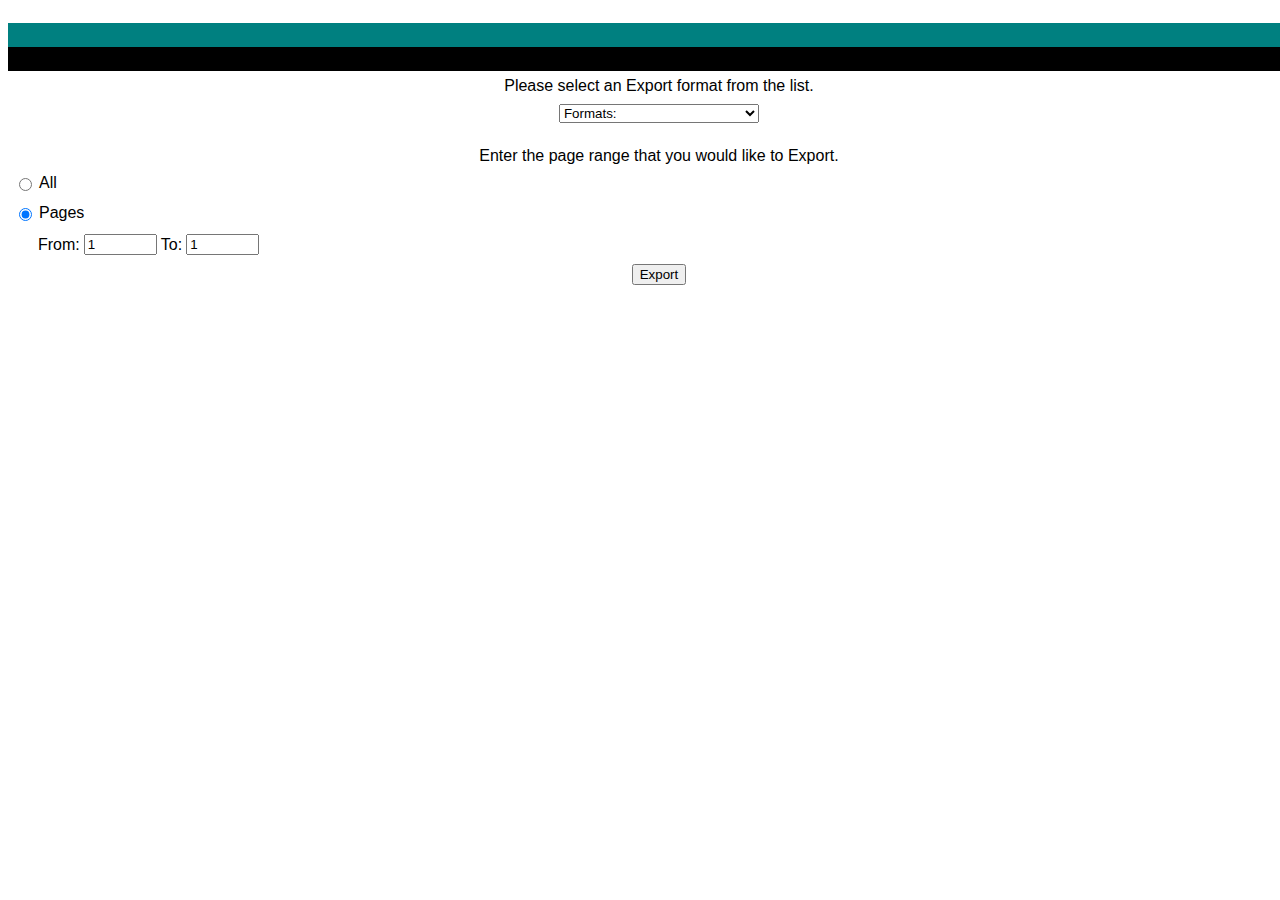
<file: FinalProjectPromise/WebContentPromise/crystalreportviewers/html/crystalexportdialog_en.htm>
<HTML>
<HEAD>
<STYLE>
SPAN.exportMessage {
	FONT-SIZE: 12pt; FONT-FAMILY: Arial, Helvetica, sans-serif
}
SPAN.exportSelect {
	FONT-SIZE: 10pt; FONT-FAMILY: Arial, Helvetica, sans-serif
}
</STYLE>
<SCRIPT language="Javascript">
<!--
function check(obj) {
	return !obj.disabled;
}
function toggleRangeFields(obj) {
	if( obj.id == "radio1")	{
		document.Export.from.disabled = true;
		document.Export.to.disabled = true;
	}
	else {
		document.Export.from.disabled = false;
		document.Export.to.disabled = false;
	}
	return check(obj);
}
function checkDisableRange() {
	if( document.Export.exportformat.selectedIndex == 1 || document.Export.exportformat.selectedIndex == 5 ) {
		if( document.Export.isRange[1].checked ) {
			document.Export.isRange[0].checked = true;
		}
		document.Export.isRange[1].disabled = true;
		document.Export.from.disabled = true;
		document.Export.to.disabled = true;
	}
	else {
		document.Export.isRange[1].disabled = false;
	}
}
function isValidNumber(number) {
	var nonDigit = /\D+/;
	if( nonDigit.test(number) || number == '0' || number == "")	{
		return false;
	}
	return true;
}
function checkValuesAndSubmit() {
	if( document.Export.isRange[1].checked ) {
		if (!isValidNumber(document.Export.from.value) || !isValidNumber(document.Export.to.value) || (parseInt(document.Export.from.value, 10) > parseInt(document.Export.to.value, 10))) {
			alert("The page range value(s) are incorrect.  Please enter a valid page range.");
			return;
		}
	}
	if( document.Export.exportformat.selectedIndex == 0 ) {
		alert("Please select an Export format from the list.");
		return;
	}
	document.Export.action = opener.document.getElementById('crystal_handler_page').value;
	document.Export.submit();
	document.getElementById("submitexport").disabled = true;
}
function init() {
	document.getElementById('reportsource').value = opener.document.getElementById('crystal_print_rptsrc').value;
	document.getElementById('viewstate').value = opener.document.getElementById('crystal_print_vs').value;
}
-->
</SCRIPT>
<TITLE>Export the report</TITLE>
</HEAD>
<BODY bottomMargin=0 topMargin=5 onLoad="init()">
<FORM name="Export" method="POST">
<INPUT type="hidden" name="reportsource" id="reportsource"/>
<INPUT type="hidden" name="viewstate" id="viewstate"/>
<TABLE cellSpacing="0" cellPadding="3" width="103%" align="center" border="0">
<TBODY>
<TR bgColor=#008080><TD>&nbsp;</TD></TR>
<TR bgColor=#000000><TD>&nbsp;</TD></TR>
<TR>
<TD align="middle">
<TABLE width="94%">
<TBODY>
<TD align="middle">
<SPAN class=exportMessage>Please select an Export format from the list.</SPAN><BR>
</TD>
</TBODY>
</TABLE>
</TD>
</TR>
<TR>
<TD class=exportSelect align=middle>
<SELECT class=exportSelect name="exportformat" onchange="checkDisableRange()">
<OPTION selected value="">Formats:</OPTION>
<OPTION value="CrystalReports">Crystal Reports (RPT)</OPTION>
<OPTION value="PDF">Acrobat Format (PDF)</OPTION>
<OPTION value="MSWord">MS Word</OPTION>
<OPTION value="MSExcel">MS Excel 97-2000</OPTION>
<OPTION value="RecordToMSExcel">MS Excel 97-2000 (Data only)</OPTION>
<OPTION value="RTF">Rich Text Format</OPTION>
</SELECT>
</TD>
</TR>
<TR>
<TD align="middle">
<SPAN class=exportMessage><BR>Enter the page range that you would like to Export.</SPAN>
</TD>
</TR>
<TR>
<TD>
<TABLE>
<TR>
<TD><INPUT type="radio" id="radio1" name="isRange" value="all" onclick="return toggleRangeFields(this);"/></TD>
<TD><SPAN class=exportMessage><LABEL for=radio1>All</LABEL></SPAN></TD>
</TR>
</TABLE>
</TD>
</TR>
<TR>
<TD>
<TABLE>
<TR>
<TD><INPUT type="radio" id="radio2" checked name="isRange" value="selection" onclick="return toggleRangeFields(this);"/></TD>
<TD><SPAN class=exportMessage><LABEL for=radio2>Pages</LABEL></SPAN></TD>
</TR>
</TABLE>
</TD>
</TR>
<TR>
<TD>
<TABLE>
<TR>
<TD>&nbsp;&nbsp;&nbsp;&nbsp;&nbsp;</TD>
<TD><SPAN class=exportMessage><LABEL for=from>From:</LABEL></SPAN></TD>
<TD><INPUT type="text" width="20" size="6" maxLength="6" name="from" id="from" value="1"></TD>
<TD><SPAN class=exportMessage><LABEL for=to>To:</LABEL></SPAN></TD>
<TD><INPUT type="text" width="20" size="6" maxLength="6" name="to" id="to" value="1"></TD>
</TR>
</TABLE>
</TD>
</TR>
<TR>
<BR>
<TD align=center colspan=6><INPUT type="button" id="submitexport" width="30" value="Export" onclick="checkValuesAndSubmit();"/></TD>
</TR>
</TBODY>
</TABLE>
</FORM>
</BODY>
</HTML>
</file>
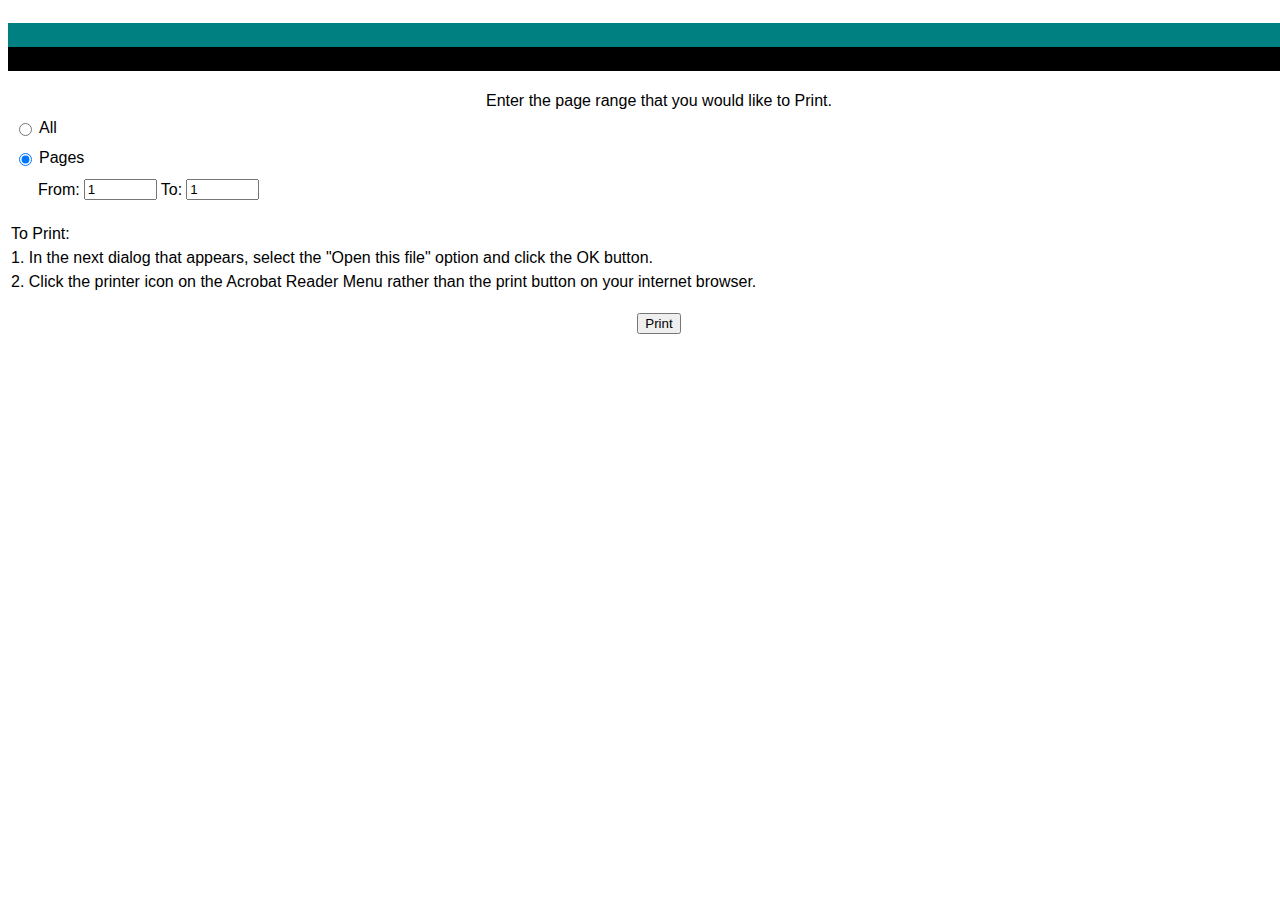
<file: FinalProjectPromise/WebContentPromise/crystalreportviewers/html/crystalprintdialog_en.htm>
<HTML>
<HEAD>
<STYLE>
SPAN.printMessage {
	FONT-SIZE: 12pt; FONT-FAMILY: Arial, Helvetica, sans-serif
}
</STYLE>
<SCRIPT language="Javascript">
<!--
function check(obj) {
	return !obj.disabled;
}
function toggleRangeFields(obj) {
	if( obj.id == "radio1") {
		document.Export.from.disabled = true;
		document.Export.to.disabled = true;
	}
	else {
		document.Export.from.disabled = false;
		document.Export.to.disabled = false;
	}
	return check(obj);
}
function isValidNumber(number) {
	var nonDigit = /\D+/;
	if( nonDigit.test(number) || number == '0' || number == "") {
		return false;
	}
	return true;
}
function checkValuesAndSubmit() {
	if( document.Export.isRange[1].checked ) {
		if (!isValidNumber(document.Export.from.value) || !isValidNumber(document.Export.to.value) || (parseInt(document.Export.from.value, 10) > parseInt(document.Export.to.value, 10))) {
			alert("The page range value(s) are incorrect.  Please enter a valid page range.");
			return;
		}
	}
	document.Export.action = opener.document.getElementById('crystal_handler_page').value;
	document.Export.submit();
	document.getElementById("submitexport").disabled = true;
}
function init() {
	document.getElementById('reportsource').value = opener.document.getElementById('crystal_print_rptsrc').value;
	document.getElementById('viewstate').value = opener.document.getElementById('crystal_print_vs').value;
}
//-->
</SCRIPT>
<TITLE>Print the Report</TITLE>
</HEAD>
<BODY bottomMargin=0 topMargin=5 onLoad="init()">
<FORM name="Export" method="POST">
<INPUT type="hidden" name="reportsource" id="reportsource"/>
<INPUT type="hidden" name="viewstate" id="viewstate"/>
<INPUT type="hidden" name="exportformat" id="exportformat" value="PDF"/>
<TABLE cellSpacing=0 cellPadding=3 width='103%' align=center border=0>
<TBODY>
<TR bgColor=#008080><TD>&nbsp;</TD></TR>
<TR bgColor=#000000><TD>&nbsp;</TD></TR>
<TR>
<TD align=middle>
<SPAN class=printMessage><BR>Enter the page range that you would like to Print.</SPAN>
</TD>
</TR>
<TR>
<TD>
<TABLE>
<TR>
<TD><INPUT type='radio' id='radio1' name='isRange' value='all' onclick="return toggleRangeFields(this);"/></TD>
<TD><SPAN class=printMessage><LABEL for=radio1>All</LABEL></SPAN></TD>
</TR>
</TABLE>
</TD>
</TR>
<TR>
<TD>
<TABLE>
<TR>
<TD><INPUT type='radio' id='radio2' checked name='isRange' value='selection' onclick="return toggleRangeFields(this);"/></TD>
<TD><SPAN class=printMessage><LABEL for=radio2>Pages</LABEL></SPAN></TD>
</TR>
</TABLE>
</TD>
</TR>
<TR>
<TD>
<TABLE>
<TR>
<TD>&nbsp;&nbsp;&nbsp;&nbsp;&nbsp;</TD>
<TD><SPAN class=printMessage><LABEL for=from>From:</LABEL></SPAN></TD>
<TD><INPUT type='text' width='20' size='6' maxLength='6' name='from' value=1></TD>
<TD><SPAN class=printMessage><LABEL for=to>To:</LABEL></SPAN></TD>
<TD><INPUT type='text' width='20' size='6' maxLength='6' name='to' value=1></TD>
</TR>
</TABLE>
</TD>
</TR>
<TR height=40 valign="bottom">
<TD><SPAN class=printMessage>To Print:</SPAN></TD>
</TR>
<TR valign="top">
<TD><SPAN class=printMessage>1.  In the next dialog that appears, select the "Open this file" option and click the OK button.</TD>
</TR>
<TR height=40 valign="top">
<TD><SPAN class=printMessage>2.  Click the printer icon on the Acrobat Reader Menu rather than the print button on your internet browser.</SPAN></TD>
</TR>
<TR>
<BR><TD align=center colspan=6><INPUT type='button' id="submitexport" width='30' value='Print' onclick="checkValuesAndSubmit();"/></TD>
</TR>
</TBODY>
</TABLE>
</FORM>
</BODY>
</HTML>
</file>
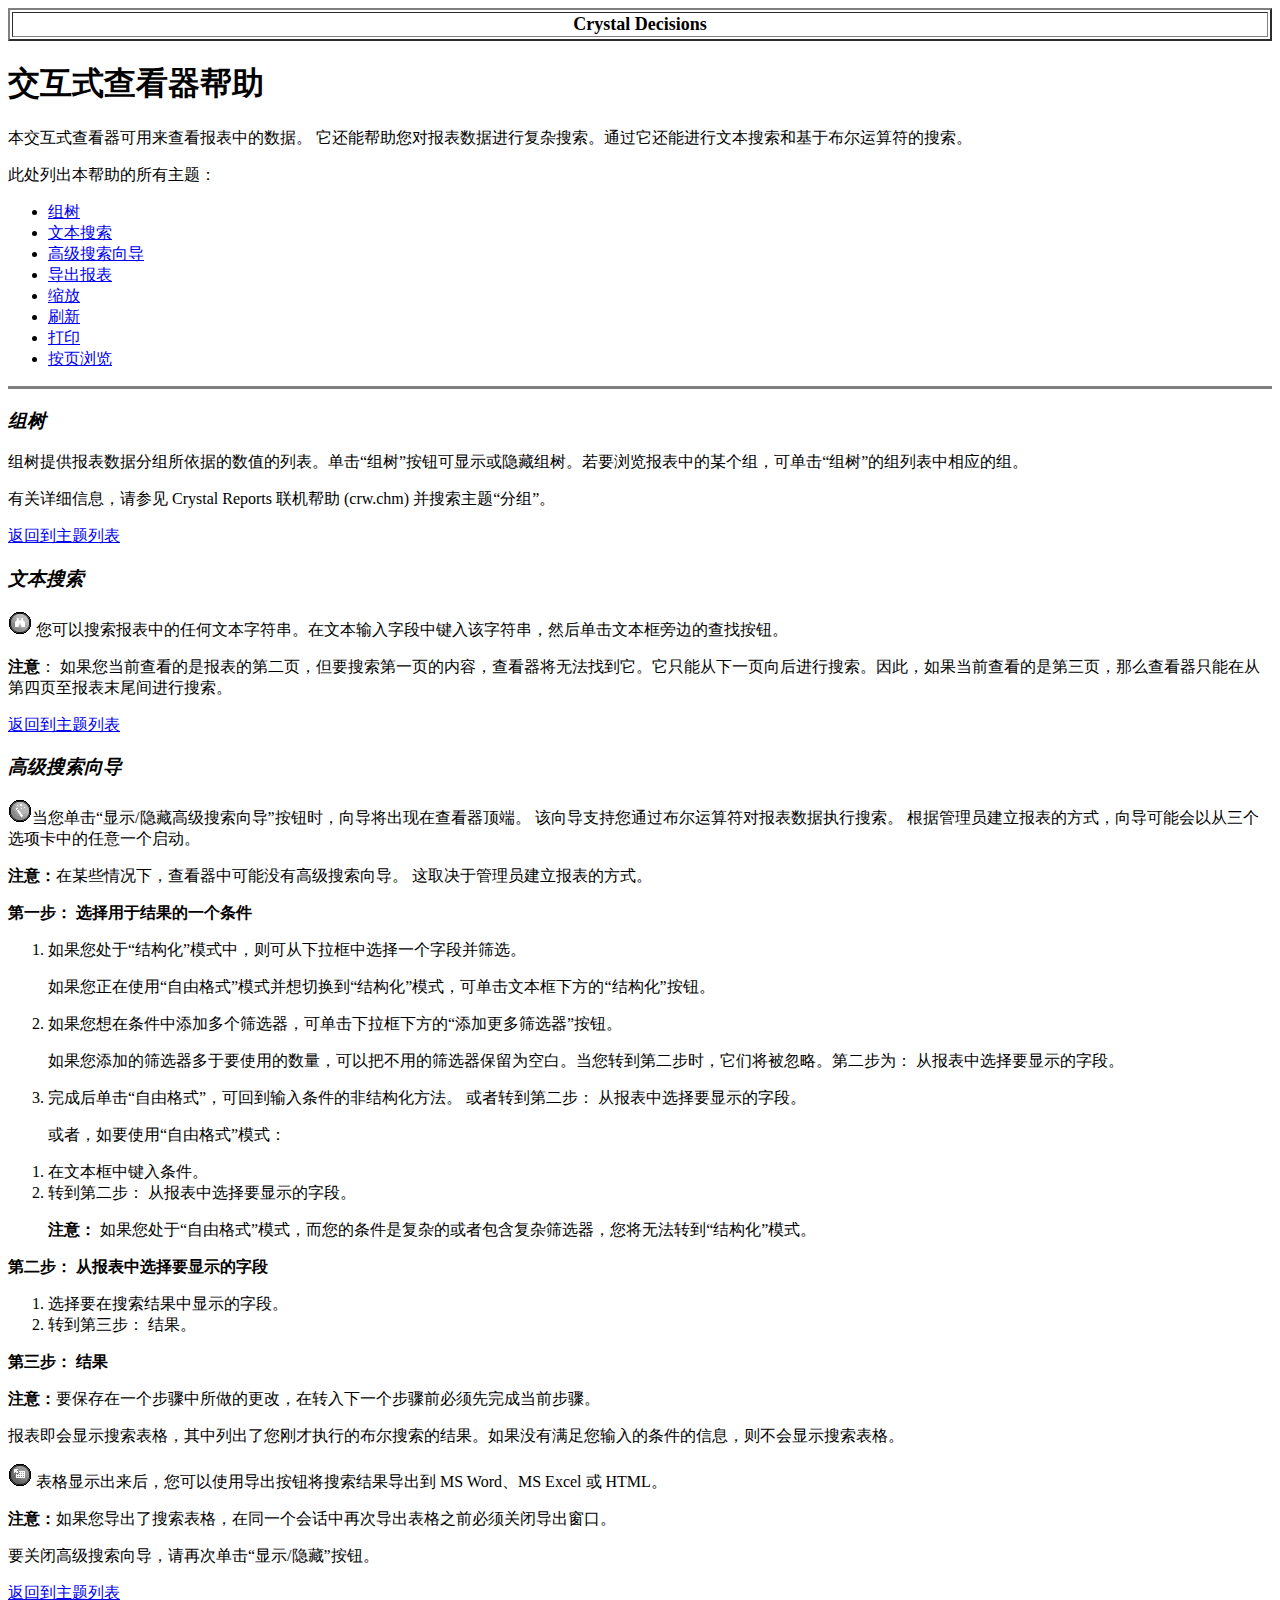
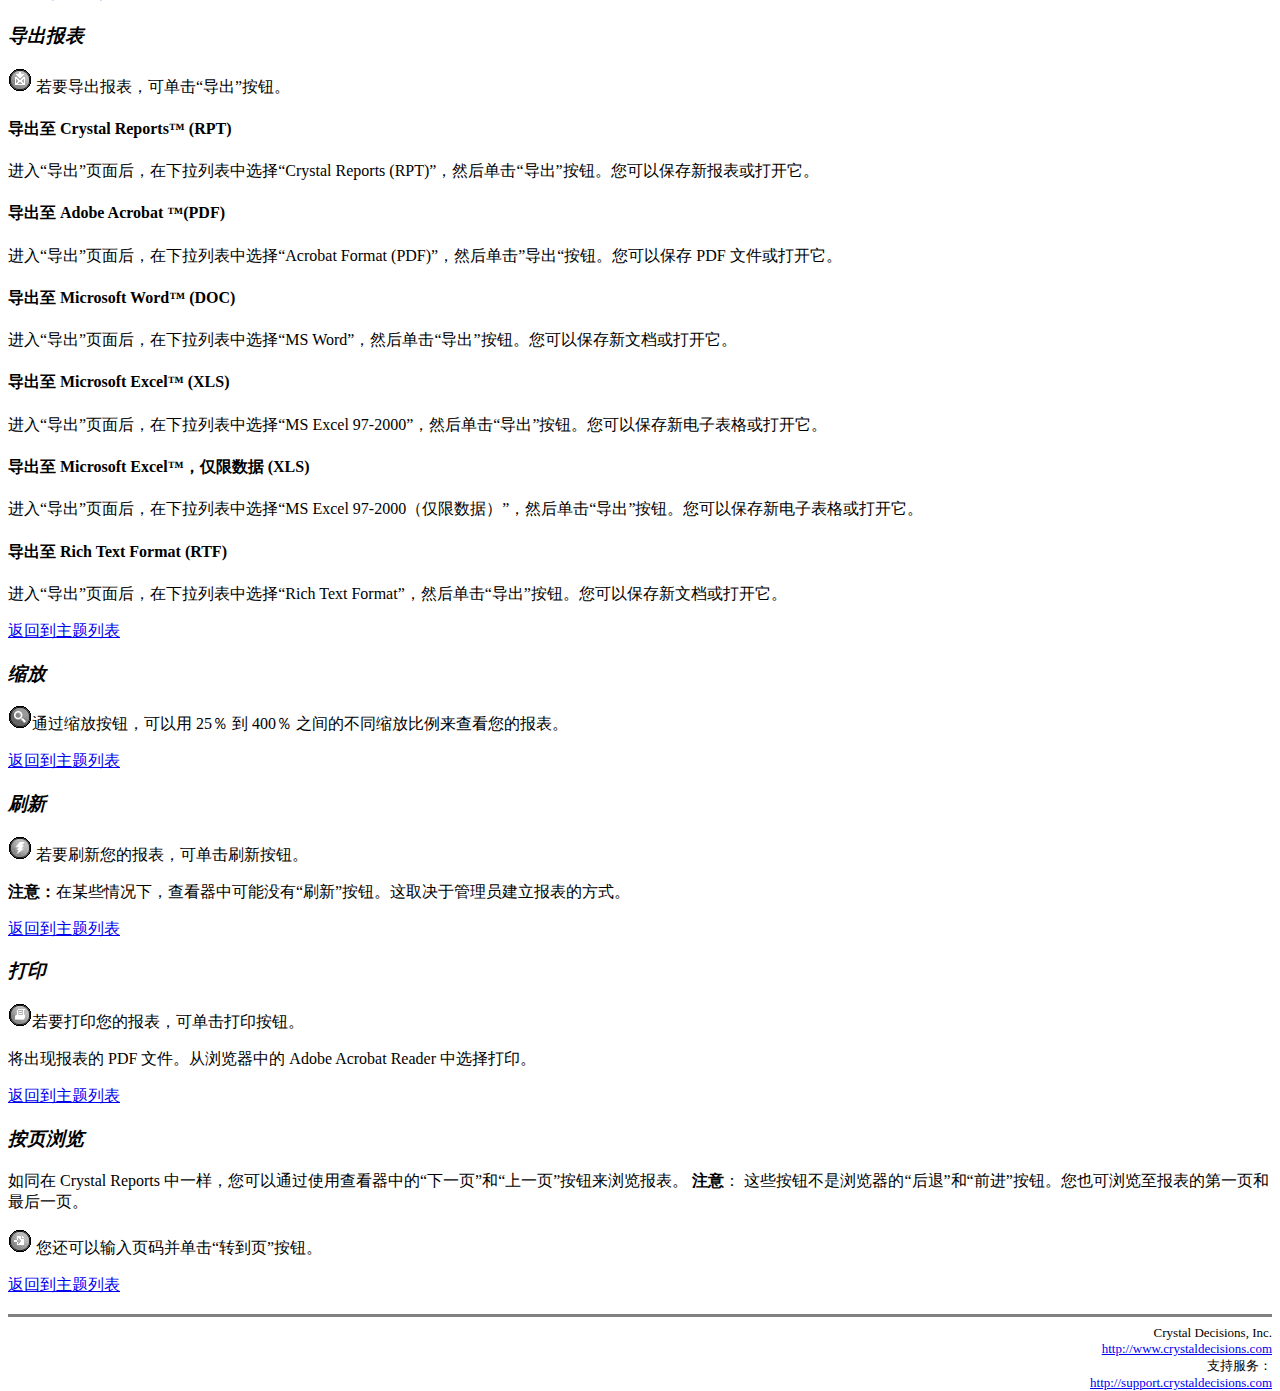
<file: FinalProjectPromise/WebContentPromise/crystalreportviewers/html/InteractiveViewerHelp_chs.htm>
<html>
<head>
<!-- Inserted by TRADOS: --><META HTTP-EQUIV="content-type" CONTENT="text/html; charset=GB2312">


<!--
                 ************************************
                 * Crystal Decisions copyright 2002 *
                 ************************************

-->

<title>����ʽ�鿴������</title>

<A NAME="top"></A>
<TABLE WIDTH = 100% BORDER=2>
<TR>
<TD WIDTH=50% ALIGN=CENTER><B><font size="4">Crystal Decisions</font><BR></TD>
</TR>
</TABLE>


</head>
<body>

<h1>����ʽ�鿴������</h1>

<p>������ʽ�鿴���������鿴�����е����ݡ� �����ܰ������Ա������ݽ��и���������ͨ�������ܽ����ı������ͻ��ڲ����������������</p>

<A NAME="top"></A>
<P>�˴��г����������������⣺</P>
<UL>
<li><A href="#_Group_Tree">����</A>
<li><A href="#_Text_Search">�ı�����</A>
<li><A href="#_Boolean_Search">�߼�������</A>
<li><A href="#_Exporting">��������</A>
<li><A href="#_Zoom">����</A>
<li><A href="#_Refresh">ˢ��</A>
<li><A href="#_Print">��ӡ</A>
<li><A href="#_Navigating_by_page">��ҳ���</A></li></UL>

<P><HR SIZE=3 NOSHADE>

<h3><I><a name="_Group_Tree"></a>����</h3></I>

<p>�����ṩ�������ݷ��������ݵ���ֵ���б�������&ldquo;����&rdquo;��ť����ʾ��������������Ҫ��������е�ĳ���飬�ɵ���&ldquo;����&rdquo;�����б�����Ӧ���顣</p>

<p>�й���ϸ��Ϣ����μ� Crystal Reports �������� (crw.chm) ����������&ldquo;����&rdquo;��</p>

<p><p><A href="#top">���ص������б�</A></p>

<h3><I><a name="_Text_Search"></a>�ı�����</h3></I>

<p><IMG src="../images/toolbar/msearchover.gif"> ���������������е��κ��ı��ַ��������ı������ֶ��м�����ַ�����Ȼ�󵥻��ı����ԱߵĲ��Ұ�ť��</p>

<p><b>ע��</b>�� �������ǰ�鿴���Ǳ����ĵڶ�ҳ����Ҫ������һҳ�����ݣ��鿴�����޷��ҵ�������ֻ�ܴ���һҳ��������������ˣ������ǰ�鿴���ǵ���ҳ����ô�鿴��ֻ���ڴӵ���ҳ������ĩβ�����������</p>

<p><A href="#top">���ص������б�</A>

<h3><I><a name="_Boolean_Search"></a>�߼�������</h3></I>
<P><IMG src="../images/toolbar/mwizardnextover.gif">��������&ldquo;��ʾ/���ظ߼�������&rdquo;��ťʱ���򵼽������ڲ鿴�����ˡ� ����֧����ͨ������������Ա�������ִ�������� ���ݹ���Ա���������ķ�ʽ���򵼿��ܻ��Դ�����ѡ��е�����һ��������</P>

<P><B>ע�⣺</B>��ĳЩ����£��鿴���п���û�и߼������򵼡� ��ȡ���ڹ���Ա���������ķ�ʽ��</P>

<P><B>��һ���� ѡ�����ڽ����һ������</B></P>
<OL>
<LI>���������&ldquo;�ṹ��&rdquo;ģʽ�У���ɴ���������ѡ��һ���ֶβ�ɸѡ��
<p>���������ʹ��&ldquo;���ɸ�ʽ&rdquo;ģʽ�����л���&ldquo;�ṹ��&rdquo;ģʽ���ɵ����ı����·���&ldquo;�ṹ��&rdquo;��ť��</p> 
<LI>������������������Ӷ��ɸѡ�����ɵ����������·���&ldquo;���Ӹ���ɸѡ��&rdquo;��ť��
<p>��������ӵ�ɸѡ������Ҫʹ�õ����������԰Ѳ��õ�ɸѡ������Ϊ�հס�����ת���ڶ���ʱ�����ǽ������ԡ��ڶ���Ϊ�� �ӱ�����ѡ��Ҫ��ʾ���ֶΡ�<p> 
<LI>��ɺ󵥻�&ldquo;���ɸ�ʽ&rdquo;���ɻص����������ķǽṹ�������� ����ת���ڶ����� �ӱ�����ѡ��Ҫ��ʾ���ֶΡ�
<P>���ߣ���Ҫʹ��&ldquo;���ɸ�ʽ&rdquo;ģʽ��</P></LI>
</OL>
<OL>
<LI>���ı����м��������� 
<LI>ת���ڶ����� �ӱ�����ѡ��Ҫ��ʾ���ֶΡ�  
<P><B>ע�⣺</B> ���������&ldquo;���ɸ�ʽ&rdquo;ģʽ�������������Ǹ��ӵĻ��߰�������ɸѡ���������޷�ת��&ldquo;�ṹ��&rdquo;ģʽ��</P>
</LI>
</OL>

<P><b>�ڶ����� �ӱ�����ѡ��Ҫ��ʾ���ֶ�</b></P>
<OL>
<LI>ѡ��Ҫ�������������ʾ���ֶΡ� 
<LI>ת���������� �����</LI>
</OL>

<P><B>�������� ���</b></P>
<P><B>ע�⣺</B>Ҫ������һ�������������ĸ��ģ���ת����һ������ǰ��������ɵ�ǰ���衣</P>
<P>����������ʾ�������������г������ղ�ִ�еĲ��������Ľ�������û���������������������Ϣ���򲻻���ʾ��������</P>
<P><IMG alt="" src="../images\toolbar\mexporttable.gif"> ������ʾ������������ʹ�õ�����ť��������������� MS Word��MS Excel �� HTML��</P>
<P><B>ע�⣺</B>���������������������ͬһ���Ự���ٴε�������֮ǰ����رյ������ڡ�</P>
<P>Ҫ�رո߼������򵼣����ٴε���&ldquo;��ʾ/����&rdquo;��ť��</P>

<P><A href="#top">���ص������б�</A> </P>

<h3><I><a name="_Exporting"></a>��������</h3></I>

<p><IMG src="../images/toolbar/mexportover.gif"> ��Ҫ�����������ɵ���&ldquo;����&rdquo;��ť��</p>

<h4>������ <SPAN style="FONT-SIZE: 12pt; FONT-FAMILY: 'Times New Roman'; mso-fareast-font-family: 'Times New Roman'; mso-ansi-language: EN-US; mso-fareast-language: EN-US; mso-bidi-language: AR-SA">Crystal Reports&#153; (RPT)</h4>

<p>����&ldquo;����&rdquo;ҳ����������б���ѡ��&ldquo;Crystal Reports (RPT)&rdquo;��Ȼ�󵥻�&ldquo;����&rdquo;��ť�������Ա����±����������</p>

<h4>������ Adobe Acrobat<SPAN style="FONT-SIZE: 12pt; FONT-FAMILY: 'Times New Roman'; mso-fareast-font-family: 'Times New Roman'; mso-ansi-language: EN-US; mso-fareast-language: EN-US; mso-bidi-language: AR-SA"> &#153;(PDF)</h4>

<p>����&ldquo;����&rdquo;ҳ����������б���ѡ��&ldquo;Acrobat Format (PDF)&rdquo;��Ȼ�󵥻�&rdquo;����&ldquo;��ť�������Ա��� PDF �ļ��������</p>

<h4>������ Microsoft Word<SPAN style="FONT-SIZE: 12pt; FONT-FAMILY: 'Times New Roman'; mso-fareast-font-family: 'Times New Roman'; mso-ansi-language: EN-US; mso-fareast-language: EN-US; mso-bidi-language: AR-SA">&#153; (DOC)</h4>

<p>����&ldquo;����&rdquo;ҳ����������б���ѡ��&ldquo;MS Word&rdquo;��Ȼ�󵥻�&ldquo;����&rdquo;��ť�������Ա������ĵ��������</p>

<h4>������ Microsoft Excel<SPAN style="FONT-SIZE: 12pt; FONT-FAMILY: 'Times New Roman'; mso-fareast-font-family: 'Times New Roman'; mso-ansi-language: EN-US; mso-fareast-language: EN-US; mso-bidi-language: AR-SA">&#153; (XLS)</h4>

<p>����&ldquo;����&rdquo;ҳ����������б���ѡ��&ldquo;MS Excel 97-2000&rdquo;��Ȼ�󵥻�&ldquo;����&rdquo;��ť�������Ա����µ��ӱ���������</p>

<h4>������ Microsoft Excel<SPAN style="FONT-SIZE: 12pt; FONT-FAMILY: 'Times New Roman'; mso-fareast-font-family: 'Times New Roman'; mso-ansi-language: EN-US; mso-fareast-language: EN-US; mso-bidi-language: AR-SA">&#153;���������� (XLS)</h4>

<p>����&ldquo;����&rdquo;ҳ����������б���ѡ��&ldquo;MS Excel 97-2000���������ݣ�&rdquo;��Ȼ�󵥻�&ldquo;����&rdquo;��ť�������Ա����µ��ӱ���������</p>

<h4>������ Rich Text Format (RTF)</h4>

<p>����&ldquo;����&rdquo;ҳ����������б���ѡ��&ldquo;Rich Text Format&rdquo;��Ȼ�󵥻�&ldquo;����&rdquo;��ť�������Ա������ĵ��������</p>

<p><A href="#top">���ص������б�</A>

<h3><I><a name="_Zoom"></a>����</h3></I>

<p><IMG src="../images/toolbar/mzoom.gif">ͨ�����Ű�ť�������� 25�� �� 400�� ֮��Ĳ�ͬ���ű������鿴���ı�����</p>

<p><A href="#top">���ص������б�</A>

<h3><I><a name="_Refresh"></a>ˢ��</h3></I>

<p><IMG src="../images/toolbar/mrefreshover.gif"> ��Ҫˢ�����ı������ɵ���ˢ�°�ť��</p>
<P><B>ע�⣺</B>��ĳЩ����£��鿴���п���û��&ldquo;ˢ��&rdquo;��ť����ȡ���ڹ���Ա���������ķ�ʽ��</P>

<p><A href="#top">���ص������б�</A>

<h3><I><a name="_Print"></a>��ӡ</h3></I>

<p><IMG src="../images/toolbar/mprintover.gif">��Ҫ��ӡ���ı������ɵ�����ӡ��ť��</p>

<p>�����ֱ����� PDF �ļ�����������е� Adobe Acrobat Reader ��ѡ���ӡ��</p>

<p><A href="#top">���ص������б�</A>

<h3><I><a name="_Navigating_by_page"></a>��ҳ���</h3></I>

<p>��ͬ�� Crystal Reports ��һ����������ͨ��ʹ�ò鿴���е�&ldquo;��һҳ&rdquo;��&ldquo;��һҳ&rdquo;��ť����������� <B>ע��</B>�� ��Щ��ť�����������&ldquo;����&rdquo;��&ldquo;ǰ��&rdquo;��ť����Ҳ������������ĵ�һҳ�����һҳ��</p>

<p><IMG src="../images/toolbar/mgotopageover.gif"> ������������ҳ�벢����&ldquo;ת��ҳ&rdquo;��ť��</p>

<p><A href="#top">���ص������б�</A>

<h3><I><a name="_Search_Results_Table"></a>  </h3></I>

<p><HR SIZE=3 NOSHADE>

<table align="right" border="0" cellspacing="0" cellpadding="0">
  <tr>
    <td align="right"><font size="2">Crystal Decisions, Inc.<br> <a href="http://www.crystaldecisions.com" target="_blank">http://www.crystaldecisions.com</a><br> ֧�ַ���<br> <a href="http://www.crystaldecisions.com/ipl/default.asp?destination=support" target="_blank">http://support.crystaldecisions.com </a><br></font></td>
  </tr>
</table>
<P></P>

</body>
</html>
</file>
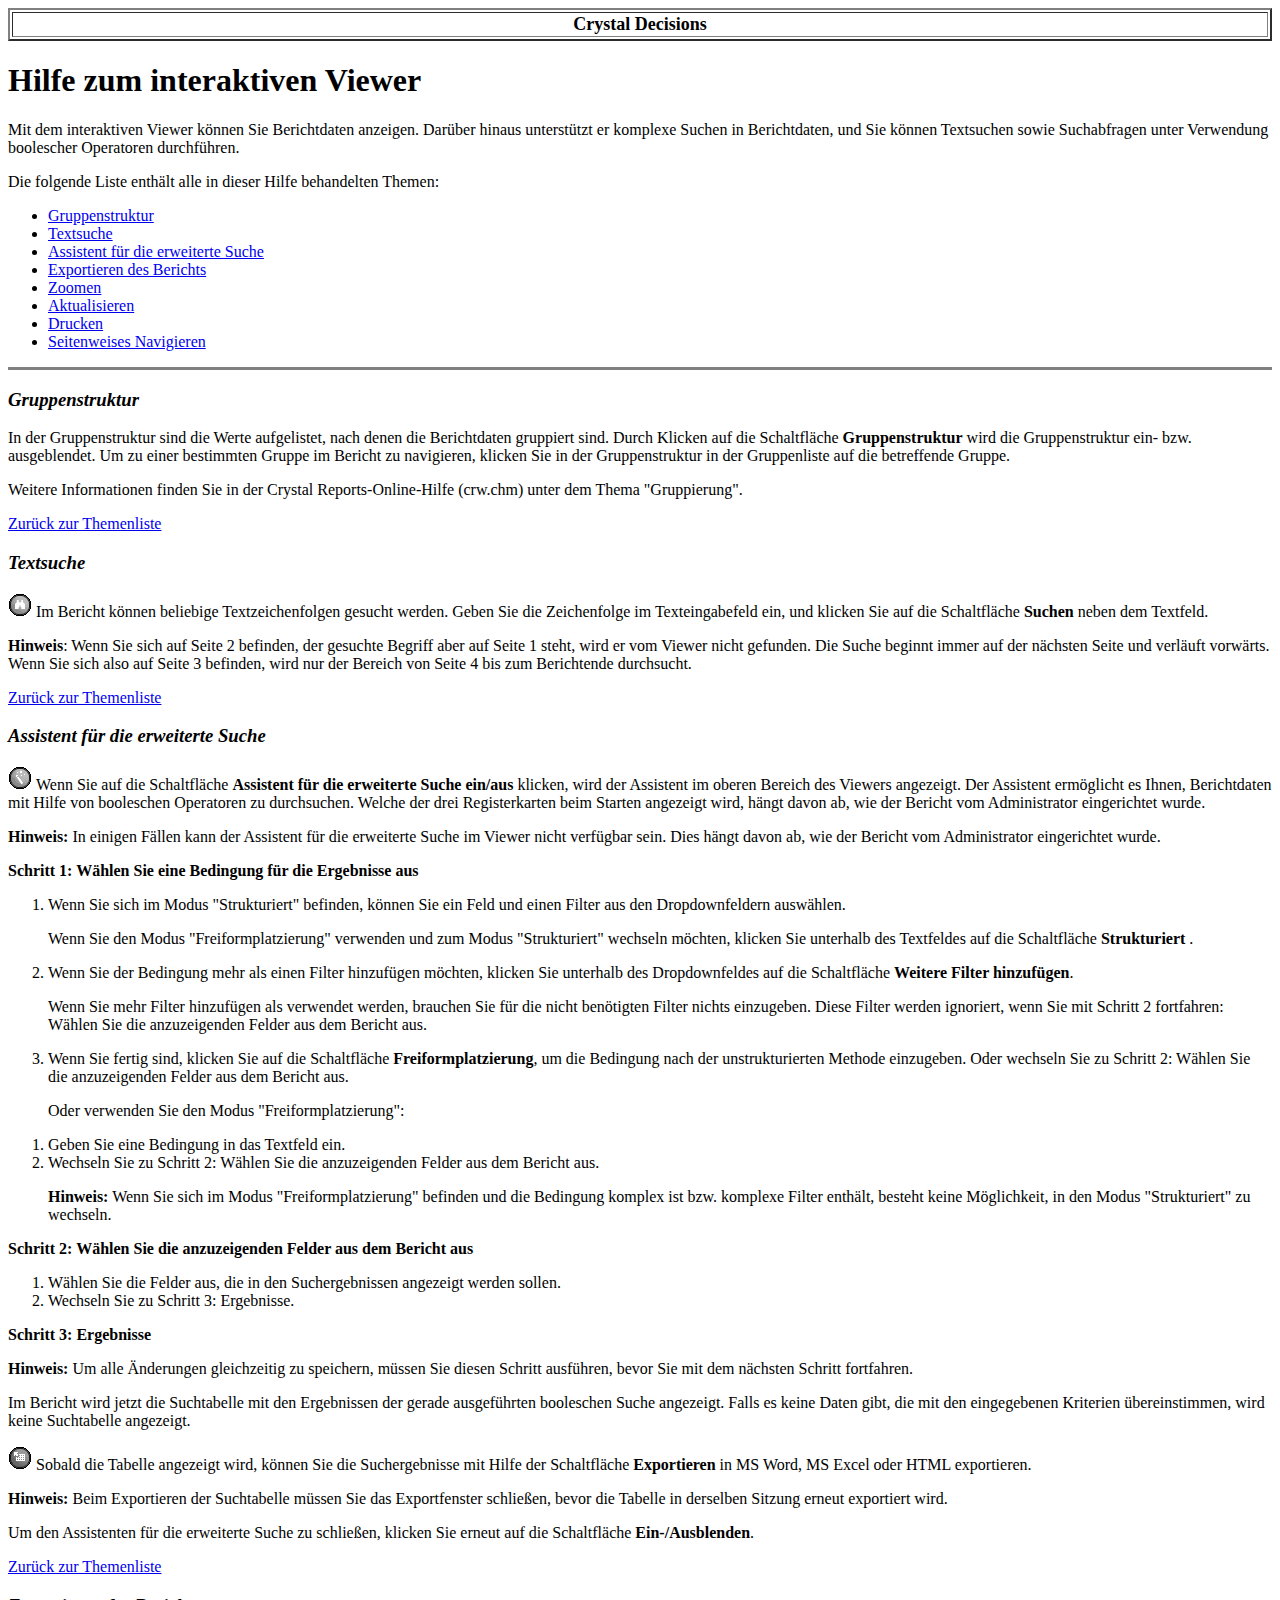
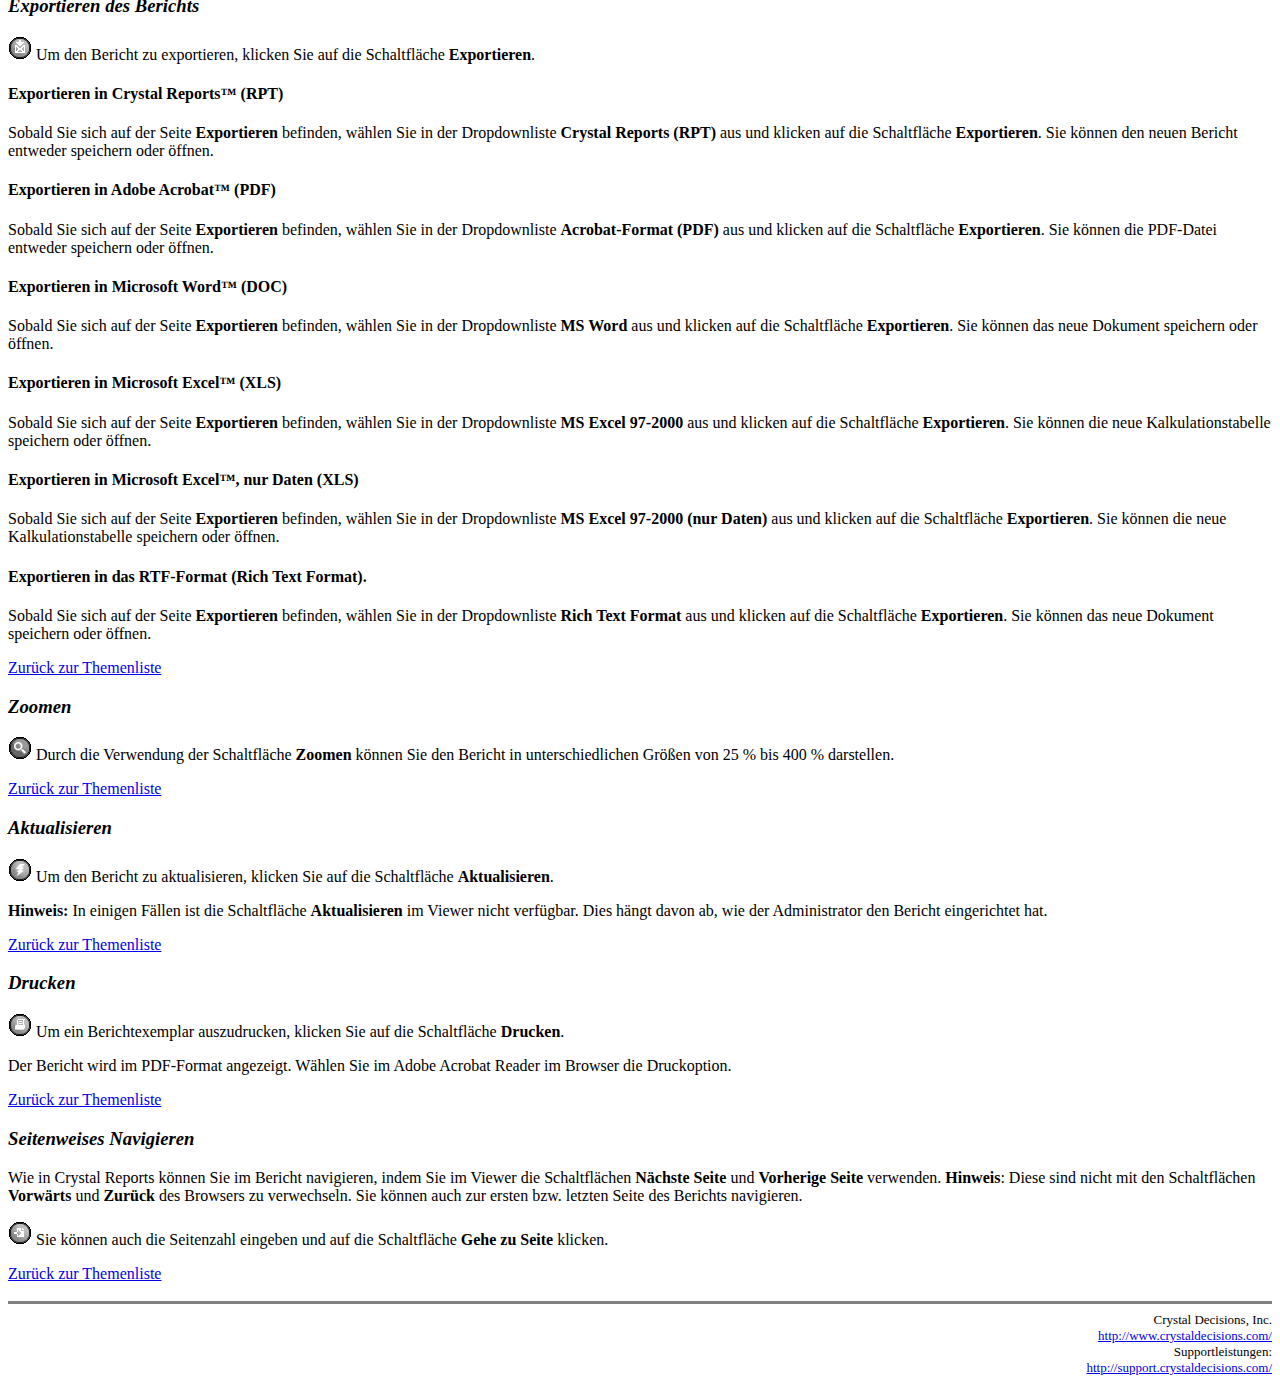
<file: FinalProjectPromise/WebContentPromise/crystalreportviewers/html/InteractiveViewerHelp_de.htm>
<html>
<head>
<!-- Inserted by TRADOS: --><META HTTP-EQUIV="content-type" CONTENT="text/html; charset=windows-1252">


<!--
                 ************************************
                 * Crystal Decisions copyright 2002 *
                 ************************************

-->

<title>Hilfe zum interaktiven Viewer</title>

<A NAME="top"></A>
<TABLE WIDTH = 100% BORDER=2>
<TR>
<TD WIDTH=50% ALIGN=CENTER><B><font size="4">Crystal Decisions</font><BR></TD>
</TR>
</TABLE>


</head>
<body>

<h1>Hilfe zum interaktiven Viewer</h1>

<p>Mit dem interaktiven Viewer k&ouml;nnen Sie Berichtdaten anzeigen. Dar&uuml;ber hinaus unterst&uuml;tzt er komplexe Suchen in Berichtdaten, und Sie k&ouml;nnen Textsuchen sowie Suchabfragen unter Verwendung boolescher Operatoren durchf&uuml;hren.</p>

<A NAME="top"></A>
<P>Die folgende Liste enth&auml;lt alle in dieser Hilfe behandelten Themen:</P>
<UL>
<li><A href="#_Group_Tree">Gruppenstruktur</A>
<li><A href="#_Text_Search">Textsuche</A>
<li><A href="#_Boolean_Search">Assistent f&uuml;r die erweiterte Suche</A>
<li><A href="#_Exporting">Exportieren des Berichts</A>
<li><A href="#_Zoom">Zoomen</A>
<li><A href="#_Refresh">Aktualisieren</A>
<li><A href="#_Print">Drucken</A>
<li><A href="#_Navigating_by_page">Seitenweises Navigieren</A></li></UL>

<P><HR SIZE=3 NOSHADE>

<h3><I><a name="_Group_Tree"></a>Gruppenstruktur</h3></I>

<p>In der Gruppenstruktur sind die Werte aufgelistet, nach denen die Berichtdaten gruppiert sind. Durch Klicken auf die Schaltfl&auml;che <b>Gruppenstruktur</b> wird die Gruppenstruktur ein- bzw. ausgeblendet. Um zu einer bestimmten Gruppe im Bericht zu navigieren, klicken Sie in der Gruppenstruktur in der Gruppenliste auf die betreffende Gruppe.</p>

<p>Weitere Informationen finden Sie in der Crystal Reports-Online-Hilfe (crw.chm) unter dem Thema &quot;Gruppierung&quot;.</p>

<p><p><A href="#top">Zur&uuml;ck zur Themenliste</A></p>

<h3><I><a name="_Text_Search"></a>Textsuche</h3></I>

<p><IMG src="../images/toolbar/msearchover.gif"> Im Bericht k&ouml;nnen beliebige Textzeichenfolgen gesucht werden. Geben Sie die Zeichenfolge im Texteingabefeld ein, und klicken Sie auf die Schaltfl&auml;che <b>Suchen</b> neben dem Textfeld.</p>

<p><b>Hinweis</b>: Wenn Sie sich auf Seite 2 befinden, der gesuchte Begriff aber auf Seite 1 steht, wird er vom Viewer nicht gefunden. Die Suche beginnt immer auf der n&auml;chsten Seite und verl&auml;uft vorw&auml;rts. Wenn Sie sich also auf Seite 3 befinden, wird nur der Bereich von Seite 4 bis zum Berichtende durchsucht.</p>

<p><A href="#top">Zur&uuml;ck zur Themenliste</A>

<h3><I><a name="_Boolean_Search"></a>Assistent f&uuml;r die erweiterte Suche</h3></I>
<P><IMG src="../images/toolbar/mwizardnextover.gif">&nbsp;Wenn Sie auf die Schaltfl&auml;che <b>Assistent f&uuml;r die erweiterte Suche ein/aus</b> klicken, wird der Assistent im oberen Bereich des Viewers angezeigt. Der Assistent erm&ouml;glicht es Ihnen, Berichtdaten mit Hilfe von booleschen Operatoren zu durchsuchen. Welche der drei Registerkarten beim Starten angezeigt wird, h&auml;ngt davon ab, wie der Bericht vom Administrator eingerichtet wurde.</P>

<P><B>Hinweis:</B> In einigen F&auml;llen kann der Assistent f&uuml;r die erweiterte Suche im Viewer nicht verf&uuml;gbar sein. Dies h&auml;ngt davon ab, wie der Bericht vom Administrator eingerichtet wurde.</P>

<P><B>Schritt 1: W&auml;hlen Sie eine Bedingung f&uuml;r die Ergebnisse aus</B></P>
<OL>
<LI>Wenn Sie sich im Modus &quot;Strukturiert&quot; befinden, k&ouml;nnen Sie ein Feld und einen Filter aus den Dropdownfeldern ausw&auml;hlen.
<p>Wenn Sie den Modus &quot;Freiformplatzierung&quot; verwenden und zum Modus &quot;Strukturiert&quot; wechseln m&ouml;chten, klicken Sie unterhalb des Textfeldes auf die Schaltfl&auml;che <b>Strukturiert</b> .</p> 
<LI>Wenn Sie der Bedingung mehr als einen Filter hinzuf&uuml;gen m&ouml;chten, klicken Sie unterhalb des Dropdownfeldes auf die Schaltfl&auml;che <b>Weitere Filter hinzuf&uuml;gen</b>.
<p>Wenn Sie mehr Filter hinzuf&uuml;gen als verwendet werden, brauchen Sie f&uuml;r die nicht ben&ouml;tigten Filter nichts einzugeben. Diese Filter werden ignoriert, wenn Sie mit Schritt 2 fortfahren: W&auml;hlen Sie die anzuzeigenden Felder aus dem Bericht aus.<p> 
<LI>Wenn Sie fertig sind, klicken Sie auf die Schaltfl&auml;che <b>Freiformplatzierung</b>, um die Bedingung nach der unstrukturierten Methode einzugeben. Oder wechseln Sie zu Schritt 2: W&auml;hlen Sie die anzuzeigenden Felder aus dem Bericht aus.
<P>Oder verwenden Sie den Modus &quot;Freiformplatzierung&quot;:</P></LI>
</OL>
<OL>
<LI>Geben Sie eine Bedingung in das Textfeld ein. 
<LI>Wechseln Sie zu Schritt 2: W&auml;hlen Sie die anzuzeigenden Felder aus dem Bericht aus.  
<P><B>Hinweis:</B> Wenn Sie sich im Modus &quot;Freiformplatzierung&quot; befinden und die Bedingung komplex ist bzw. komplexe Filter enth&auml;lt, besteht keine M&ouml;glichkeit, in den Modus &quot;Strukturiert&quot; zu wechseln.</P>
</LI>
</OL>

<P><b>Schritt 2: W&auml;hlen Sie die anzuzeigenden Felder aus dem Bericht aus</b></P>
<OL>
<LI>W&auml;hlen Sie die Felder aus, die in den Suchergebnissen angezeigt werden sollen. 
<LI>Wechseln Sie zu Schritt 3: Ergebnisse.</LI>
</OL>

<P><B>Schritt 3: Ergebnisse</b></P>
<P><B>Hinweis:</B> Um alle &Auml;nderungen gleichzeitig zu speichern, m&uuml;ssen Sie diesen Schritt ausf&uuml;hren, bevor Sie mit dem n&auml;chsten Schritt fortfahren.</P>
<P>Im Bericht wird jetzt die Suchtabelle mit den Ergebnissen der gerade ausgef&uuml;hrten booleschen Suche angezeigt. Falls es keine Daten gibt, die mit den eingegebenen Kriterien &uuml;bereinstimmen, wird keine Suchtabelle angezeigt.</P>
<P><IMG alt="" src="../images\toolbar\mexporttable.gif"> Sobald die Tabelle angezeigt wird, k&ouml;nnen Sie die Suchergebnisse mit Hilfe der Schaltfl&auml;che <b>Exportieren</b> in MS Word, MS Excel oder HTML exportieren.</P>
<P><B>Hinweis:</B> Beim Exportieren der Suchtabelle m&uuml;ssen Sie das Exportfenster schlie&szlig;en, bevor die Tabelle in derselben Sitzung erneut exportiert wird.</P>
<P>Um den Assistenten f&uuml;r die erweiterte Suche zu schlie&szlig;en, klicken Sie erneut auf die Schaltfl&auml;che <b>Ein-/Ausblenden</b>.</P>

<P><A href="#top">Zur&uuml;ck zur Themenliste</A> </P>

<h3><I><a name="_Exporting"></a>Exportieren des Berichts</h3></I>

<p><IMG src="../images/toolbar/mexportover.gif"> Um den Bericht zu exportieren, klicken Sie auf die Schaltfl&auml;che <b>Exportieren</b>.</p>

<h4>Exportieren in Crystal Reports<SPAN style="FONT-SIZE: 12pt; FONT-FAMILY: 'Times New Roman'; mso-fareast-font-family: 'Times New Roman'; mso-ansi-language: EN-US; mso-fareast-language: EN-US; mso-bidi-language: AR-SA">�</SPAN> (RPT)</h4>

<p>Sobald Sie sich auf der Seite <b>Exportieren</b> befinden, w&auml;hlen Sie in der Dropdownliste <b>Crystal Reports (RPT)</b> aus und klicken auf die Schaltfl&auml;che <b>Exportieren</b>. Sie k&ouml;nnen den neuen Bericht entweder speichern oder &ouml;ffnen.</p>

<h4>Exportieren in Adobe Acrobat<SPAN style="FONT-SIZE: 12pt; FONT-FAMILY: 'Times New Roman'; mso-fareast-font-family: 'Times New Roman'; mso-ansi-language: EN-US; mso-fareast-language: EN-US; mso-bidi-language: AR-SA">�</SPAN> (PDF)</h4>

<p>Sobald Sie sich auf der Seite <b>Exportieren</b> befinden, w&auml;hlen Sie in der Dropdownliste <b>Acrobat-Format (PDF)</b> aus und klicken auf die Schaltfl&auml;che <b>Exportieren</b>. Sie k&ouml;nnen die PDF-Datei entweder speichern oder &ouml;ffnen.</p>

<h4>Exportieren in Microsoft Word<SPAN style="FONT-SIZE: 12pt; FONT-FAMILY: 'Times New Roman'; mso-fareast-font-family: 'Times New Roman'; mso-ansi-language: EN-US; mso-fareast-language: EN-US; mso-bidi-language: AR-SA">�</SPAN> (DOC)</h4>

<p>Sobald Sie sich auf der Seite <b>Exportieren</b> befinden, w&auml;hlen Sie in der Dropdownliste <b>MS Word</b> aus und klicken auf die Schaltfl&auml;che <b>Exportieren</b>. Sie k&ouml;nnen das neue Dokument speichern oder &ouml;ffnen.</p>

<h4>Exportieren in Microsoft Excel<SPAN style="FONT-SIZE: 12pt; FONT-FAMILY: 'Times New Roman'; mso-fareast-font-family: 'Times New Roman'; mso-ansi-language: EN-US; mso-fareast-language: EN-US; mso-bidi-language: AR-SA">�</SPAN> (XLS)</h4>

<p>Sobald Sie sich auf der Seite <b>Exportieren</b> befinden, w&auml;hlen Sie in der Dropdownliste <b>MS Excel 97-2000</b> aus und klicken auf die Schaltfl&auml;che <b>Exportieren</b>. Sie k&ouml;nnen die neue Kalkulationstabelle speichern oder &ouml;ffnen.</p>

<h4>Exportieren in Microsoft Excel<SPAN style="FONT-SIZE: 12pt; FONT-FAMILY: 'Times New Roman'; mso-fareast-font-family: 'Times New Roman'; mso-ansi-language: EN-US; mso-fareast-language: EN-US; mso-bidi-language: AR-SA">�</SPAN>, nur Daten (XLS)</h4>

<p>Sobald Sie sich auf der Seite <b>Exportieren</b> befinden, w&auml;hlen Sie in der Dropdownliste <b>MS Excel 97-2000 (nur Daten)</b> aus und klicken auf die Schaltfl&auml;che <b>Exportieren</b>. Sie k&ouml;nnen die neue Kalkulationstabelle speichern oder &ouml;ffnen.</p>

<h4>Exportieren in das RTF-Format (Rich Text Format).</h4>

<p>Sobald Sie sich auf der Seite <b>Exportieren</b> befinden, w&auml;hlen Sie in der Dropdownliste <b>Rich Text Format</b> aus und klicken auf die Schaltfl&auml;che <b>Exportieren</b>. Sie k&ouml;nnen das neue Dokument speichern oder &ouml;ffnen.</p>

<p><A href="#top">Zur&uuml;ck zur Themenliste</A>

<h3><I><a name="_Zoom"></a>Zoomen</h3></I>

<p><IMG src="../images/toolbar/mzoom.gif"> Durch die Verwendung der Schaltfl&auml;che <b>Zoomen</b> k&ouml;nnen Sie den Bericht in unterschiedlichen Gr&ouml;&szlig;en von 25 % bis 400 % darstellen.</p>

<p><A href="#top">Zur&uuml;ck zur Themenliste</A>

<h3><I><a name="_Refresh"></a>Aktualisieren</h3></I>

<p><IMG src="../images/toolbar/mrefreshover.gif"> Um den Bericht zu aktualisieren, klicken Sie auf die Schaltfl&auml;che <b>Aktualisieren</b>.</p>
<P><B>Hinweis:</B> In einigen F&auml;llen ist die Schaltfl&auml;che <B>Aktualisieren</B> im Viewer nicht verf&uuml;gbar. Dies h&auml;ngt davon ab, wie der Administrator den Bericht eingerichtet hat.</P>

<p><A href="#top">Zur&uuml;ck zur Themenliste</A>

<h3><I><a name="_Print"></a>Drucken</h3></I>

<p><IMG src="../images/toolbar/mprintover.gif"> Um ein Berichtexemplar auszudrucken, klicken Sie auf die Schaltfl&auml;che <B>Drucken</B>.</p>

<p>Der Bericht wird im PDF-Format angezeigt. W&auml;hlen Sie im Adobe Acrobat Reader im Browser die Druckoption.</p>

<p><A href="#top">Zur&uuml;ck zur Themenliste</A>

<h3><I><a name="_Navigating_by_page"></a>Seitenweises Navigieren</h3></I>

<p>Wie in Crystal Reports k&ouml;nnen Sie im Bericht navigieren, indem Sie im Viewer die Schaltfl&auml;chen <B>N&auml;chste Seite</B> und <B>Vorherige Seite</B> verwenden. <B>Hinweis</B>: Diese sind nicht mit den Schaltfl&auml;chen <B>Vorw&auml;rts</B> und <B>Zur&uuml;ck</B> des Browsers zu verwechseln. Sie k&ouml;nnen auch zur ersten bzw. letzten Seite des Berichts navigieren.</p>

<p><IMG src="../images/toolbar/mgotopageover.gif"> Sie k&ouml;nnen auch die Seitenzahl eingeben und auf die Schaltfl&auml;che <B>Gehe zu Seite</B> klicken.</p>

<p><A href="#top">Zur&uuml;ck zur Themenliste</A>

<h3><I><a name="_Search_Results_Table"></a>  </h3></I>

<p><HR SIZE=3 NOSHADE>

<table align="right" border="0" cellspacing="0" cellpadding="0">
  <tr>
    <td align="right"><font size="2">Crystal Decisions, Inc.<br> <a href="http://www.crystaldecisions.com" target="_blank">http://www.crystaldecisions.com/</a><br> Supportleistungen:<br> <a href="http://www.crystaldecisions.com/ipl/default.asp?destination=support" target="_blank">http://support.crystaldecisions.com/</a><br></font></td>
  </tr>
</table>
<P></P>

</body>
</html>
</file>
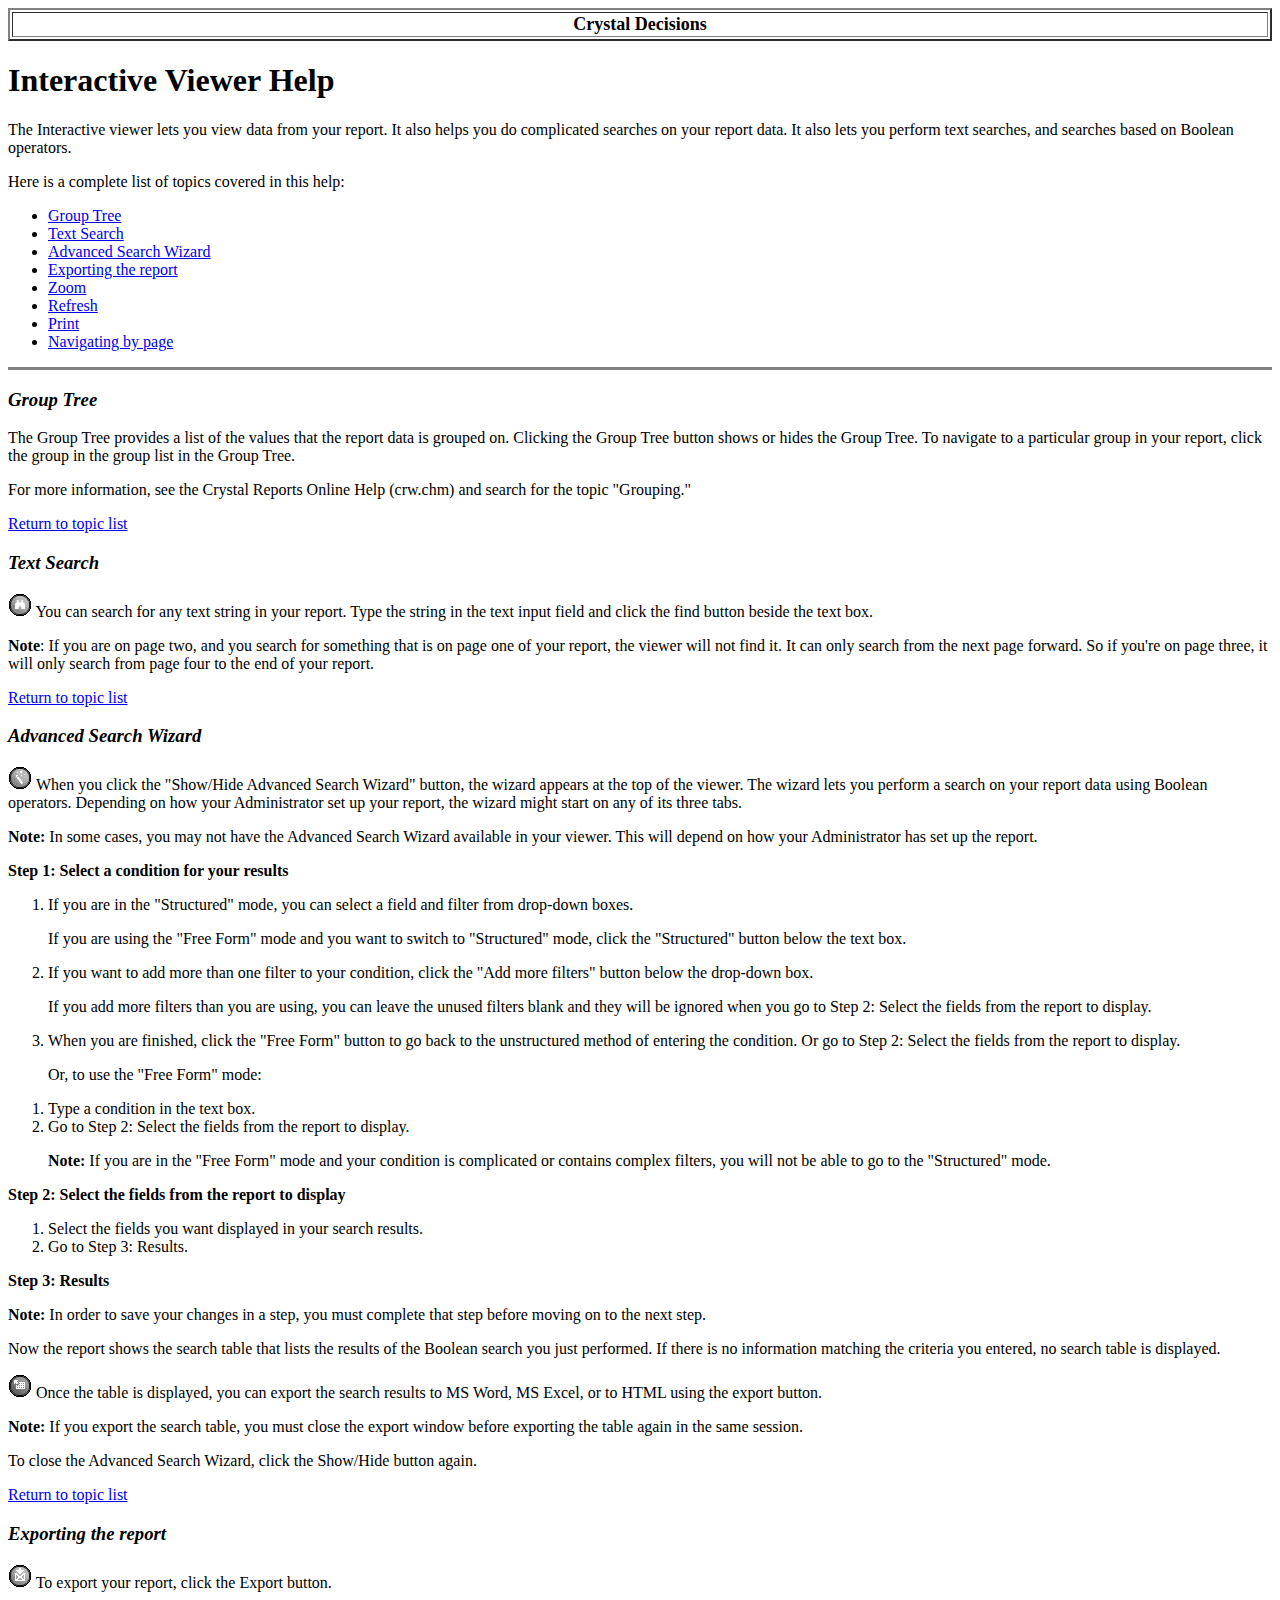
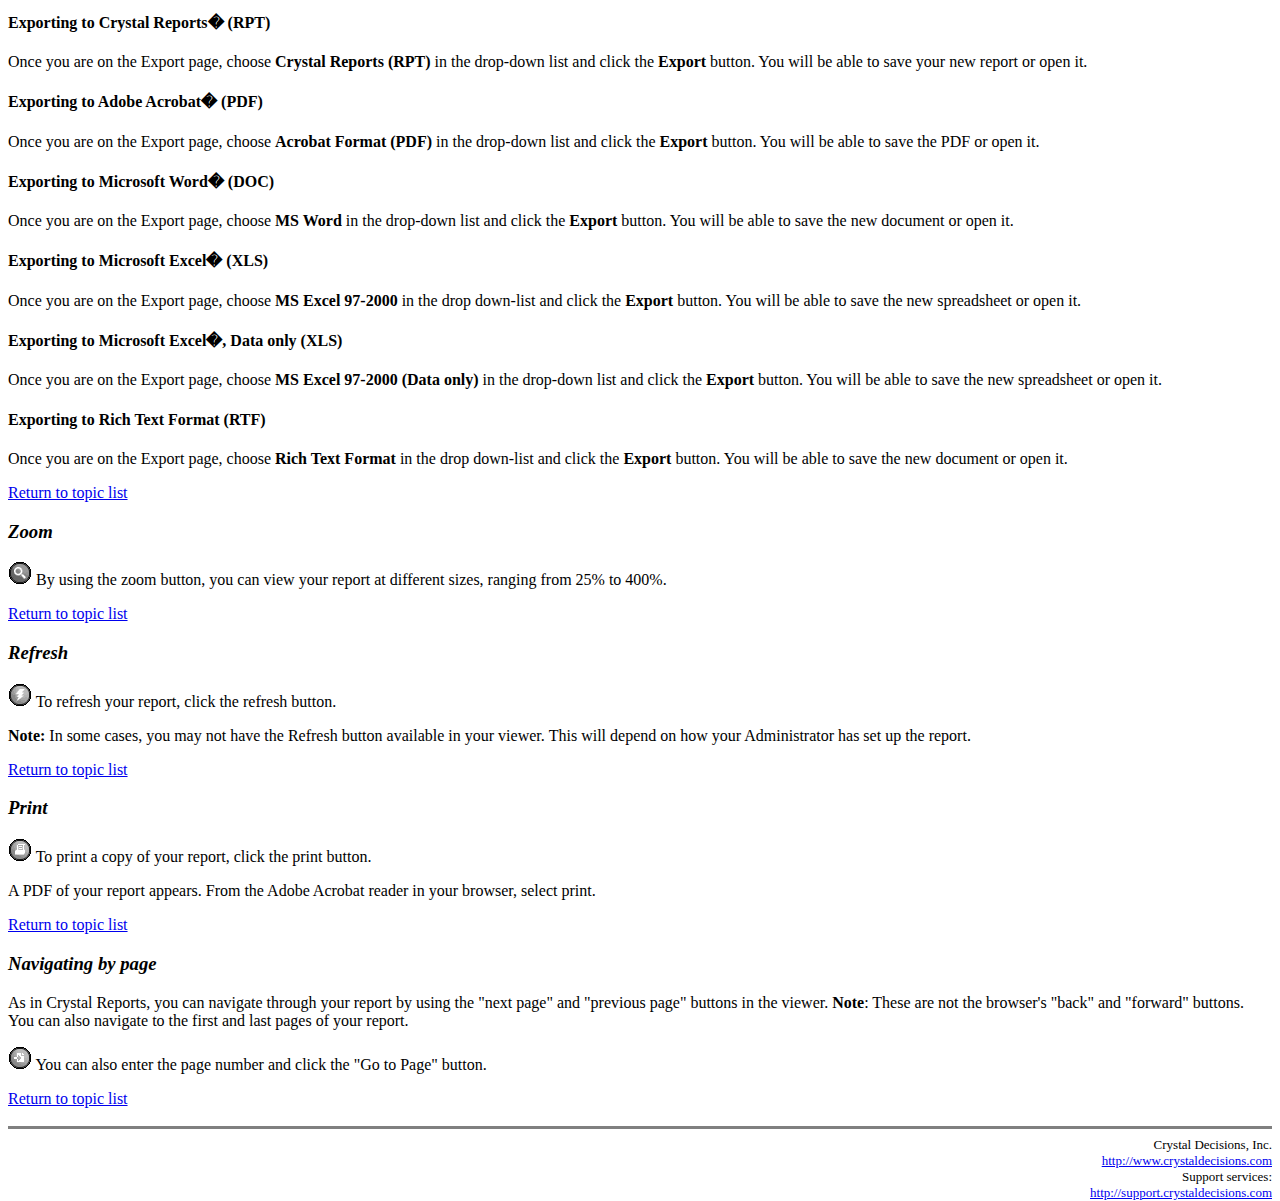
<file: FinalProjectPromise/WebContentPromise/crystalreportviewers/html/InteractiveViewerHelp_en.htm>
<html>
<head>

<!--
                 ************************************
                 * Crystal Decisions copyright 2002 *
                 ************************************

-->

<title>Interactive Viewer Help</title>

<A NAME="top"></A>
<TABLE WIDTH = 100% BORDER=2>
<TR>
<TD WIDTH=50% ALIGN=CENTER><B><font size="4">Crystal Decisions</font><BR></TD>
</TR>
</TABLE>


</head>
<body>

<h1>Interactive Viewer Help</h1>

<p>The Interactive viewer lets you view data from your report. It also helps you do complicated searches on your report data.&nbsp;It also lets you perform text searches, and searches based on Boolean operators.</p>

<A NAME="top"></A>
<P>Here is a complete list of topics covered in this help:</P>
<UL>
<li><A href="#_Group_Tree">Group Tree</A>
<li><A href="#_Text_Search">Text Search</A>
<li><A href="#_Boolean_Search">Advanced Search Wizard</A>
<li><A href="#_Exporting">Exporting the report</A>
<li><A href="#_Zoom">Zoom</A>
<li><A href="#_Refresh">Refresh</A>
<li><A href="#_Print">Print</A>
<li><A href="#_Navigating_by_page">Navigating by page</A></li></UL>

<P><HR SIZE=3 NOSHADE>

<h3><I><a name="_Group_Tree"></a>Group Tree</h3></I>

<p>The Group Tree provides a list of the values that the report data is grouped on. Clicking the Group Tree button shows or hides the Group Tree. To navigate to a particular group in your report, click the group in the group list in the Group Tree.</p>

<p>For more information, see the Crystal Reports Online Help (crw.chm) and search for the topic "Grouping."</p>

<p><p><A href="#top">Return to topic list</A></p>

<h3><I><a name="_Text_Search"></a>Text Search</h3></I>

<p><IMG src="../images/toolbar/msearchover.gif"> You can search for any text string in your report. Type the string in the text input field and click the find button beside the text box.</p>

<p><b>Note</b>: If you are on page two, and you search for something that is on page one of your report, the viewer will not find it. It can only search from the next page forward. So if you're on page three, it will only search from page four to the end of your report.</p>

<p><A href="#top">Return to topic list</A>

<h3><I><a name="_Boolean_Search"></a>Advanced Search Wizard</h3></I>
<P><IMG src="../images/toolbar/mwizardnextover.gif">&nbsp;When you click the "Show/Hide Advanced Search Wizard" button, the wizard appears at the top of the viewer. The wizard lets you perform a search on your report data using Boolean operators. Depending on how your Administrator set up your report, the wizard might start on any of its three tabs.</P>

<P><B>Note:</B> In some cases, you may not have the Advanced Search Wizard available in your viewer. This will depend 
on how your Administrator has set up the report.</P>

<P><B>Step 1: Select a condition for your results</B></P>
<OL>
<LI>If you are in the "Structured" mode, you can select a field and filter from drop-down boxes.
<p>If you are using the "Free Form" mode and you want to switch to "Structured" mode, click the "Structured" button below the text box.</p> 
<LI>If you want to add more than one filter to your condition, click the "Add more filters" button below the drop-down box.
<p>If you add more filters than you are using, you can leave the unused filters blank and they will be ignored when you go to Step 2: Select the fields from the report to display.<p> 
<LI>When you are finished, click the "Free Form" button to go back to the unstructured method of entering the condition. Or go to Step 2: Select the fields from the report to display.
<P>Or, to use the "Free Form" mode:</P></LI>
</OL>
<OL>
<LI>Type a condition in the text box. 
<LI>Go to Step 2: Select the fields from the report to display.  
<P><B>Note:</B> If you are in the "Free Form" mode and your condition is complicated or contains complex filters, you will not be able to go to the "Structured" mode.</P>
</LI>
</OL>

<P><b>Step 2: Select the fields from the report to display</b></P>
<OL>
<LI>Select the fields you want displayed in your search results. 
<LI>Go to Step 3: Results.</LI>
</OL>

<P><B>Step 3: Results</b></P>
<P><B>Note:</B> In order to save your changes in a step, you must complete that step before moving on to the next step.</P>
<P>Now the report shows the search table that lists the results of the Boolean search you just performed. If there is no 
information matching the criteria you entered, no search table is displayed.</P>
<P><IMG alt="" src="../images\toolbar\mexporttable.gif"> Once the table is displayed, you can export the search results to MS Word, MS Excel, or to HTML using the export button.</P>
<P><B>Note:</B> If you export the search table, you must close the export window before exporting the table again 
in the same session.</P>
<P>To close the Advanced Search Wizard, click the Show/Hide button again.</P>

<P><A href="#top">Return to topic list</A> </P>

<h3><I><a name="_Exporting"></a>Exporting the report</h3></I>

<p><IMG src="../images/toolbar/mexportover.gif"> To export your report, click the Export button.</p>

<h4>Exporting to Crystal Reports<SPAN style="FONT-SIZE: 12pt; FONT-FAMILY: 'Times New Roman'; mso-fareast-font-family: 'Times New Roman'; mso-ansi-language: EN-US; mso-fareast-language: EN-US; mso-bidi-language: AR-SA">�</SPAN> (RPT)</h4>

<p>Once you are on the Export page, choose <b>Crystal Reports (RPT)</b> in the drop-down list and click the <b>Export</b> button. You will be able to save your new report or open it.</p>

<h4>Exporting to Adobe Acrobat<SPAN style="FONT-SIZE: 12pt; FONT-FAMILY: 'Times New Roman'; mso-fareast-font-family: 'Times New Roman'; mso-ansi-language: EN-US; mso-fareast-language: EN-US; mso-bidi-language: AR-SA">�</SPAN> (PDF)</h4>

<p>Once you are on the Export page, choose <b>Acrobat Format (PDF)</b> in the drop-down list and click the <b>Export</b> button. You will be able to save the PDF or open it.</p>

<h4>Exporting to Microsoft Word<SPAN style="FONT-SIZE: 12pt; FONT-FAMILY: 'Times New Roman'; mso-fareast-font-family: 'Times New Roman'; mso-ansi-language: EN-US; mso-fareast-language: EN-US; mso-bidi-language: AR-SA">�</SPAN> (DOC)</h4>

<p>Once you are on the Export page, choose <b>MS Word</b> in the drop-down list and click the <b>Export</b> button. You will be able to save the new document or open it.</p>

<h4>Exporting to Microsoft Excel<SPAN style="FONT-SIZE: 12pt; FONT-FAMILY: 'Times New Roman'; mso-fareast-font-family: 'Times New Roman'; mso-ansi-language: EN-US; mso-fareast-language: EN-US; mso-bidi-language: AR-SA">�</SPAN> (XLS)</h4>

<p>Once you are on the Export page, choose <b>MS Excel 97-2000</b> in the drop down-list and click the <b>Export</b> button. You will be able to save the new spreadsheet or open it.</p>

<h4>Exporting to Microsoft Excel<SPAN style="FONT-SIZE: 12pt; FONT-FAMILY: 'Times New Roman'; mso-fareast-font-family: 'Times New Roman'; mso-ansi-language: EN-US; mso-fareast-language: EN-US; mso-bidi-language: AR-SA">�</SPAN>, Data only (XLS)</h4>

<p>Once you are on the Export page, choose <b>MS Excel 97-2000 (Data only)</b> in the drop-down list and click the <b>Export</b> button. You will be able to save the new spreadsheet or open it.</p>

<h4>Exporting to Rich Text Format (RTF)</h4>

<p>Once you are on the Export page, choose <b>Rich Text Format</b> in the drop down-list and click the <b>Export</b> button. You will be able to save the new document or open it.</p>

<p><A href="#top">Return to topic list</A>

<h3><I><a name="_Zoom"></a>Zoom</h3></I>

<p><IMG src="../images/toolbar/mzoom.gif"> By using the zoom button, you can view your report at different sizes, ranging from 25% to 400%.</p>

<p><A href="#top">Return to topic list</A>

<h3><I><a name="_Refresh"></a>Refresh</h3></I>

<p><IMG src="../images/toolbar/mrefreshover.gif"> To refresh your report, click the refresh button.</p>
<P><B>Note:</B> In some cases, you may not have the&nbsp;Refresh button 
available&nbsp;in your viewer.&nbsp;This will depend&nbsp;on how your 
Administrator has set up the report.</P>

<p><A href="#top">Return to topic list</A>

<h3><I><a name="_Print"></a>Print</h3></I>

<p><IMG src="../images/toolbar/mprintover.gif"> To print a copy of your report, click the print button.</p>

<p>A PDF of your report appears. From the Adobe Acrobat reader in your browser, select print.</p>

<p><A href="#top">Return to topic list</A>

<h3><I><a name="_Navigating_by_page"></a>Navigating by page</h3></I>

<p>As in Crystal Reports, you can navigate through your report by using the "next page" and "previous page" buttons in the viewer. <B>Note</B>: These are not the browser's "back" and "forward" buttons. You can also navigate to the first and last pages of your report.</p>

<p><IMG src="../images/toolbar/mgotopageover.gif"> You can also enter the page number and click the "Go to Page" button.</p>

<p><A href="#top">Return to topic list</A>

<h3><I><a name="_Search_Results_Table"></a>  </h3></I>

<p><HR SIZE=3 NOSHADE>

<table align="right" border="0" cellspacing="0" cellpadding="0">
  <tr>
    <td align="right"><font size="2">Crystal Decisions, Inc.<br>
    <a href="http://www.crystaldecisions.com" target="_blank">http://www.crystaldecisions.com</a><br>
    Support services:<br>
    <a href="http://www.crystaldecisions.com/ipl/default.asp?destination=support" target="_blank">http://support.crystaldecisions.com</a><br>
    </font></td>
  </tr>
</table>
<P></P>

</body>
</html>
</file>
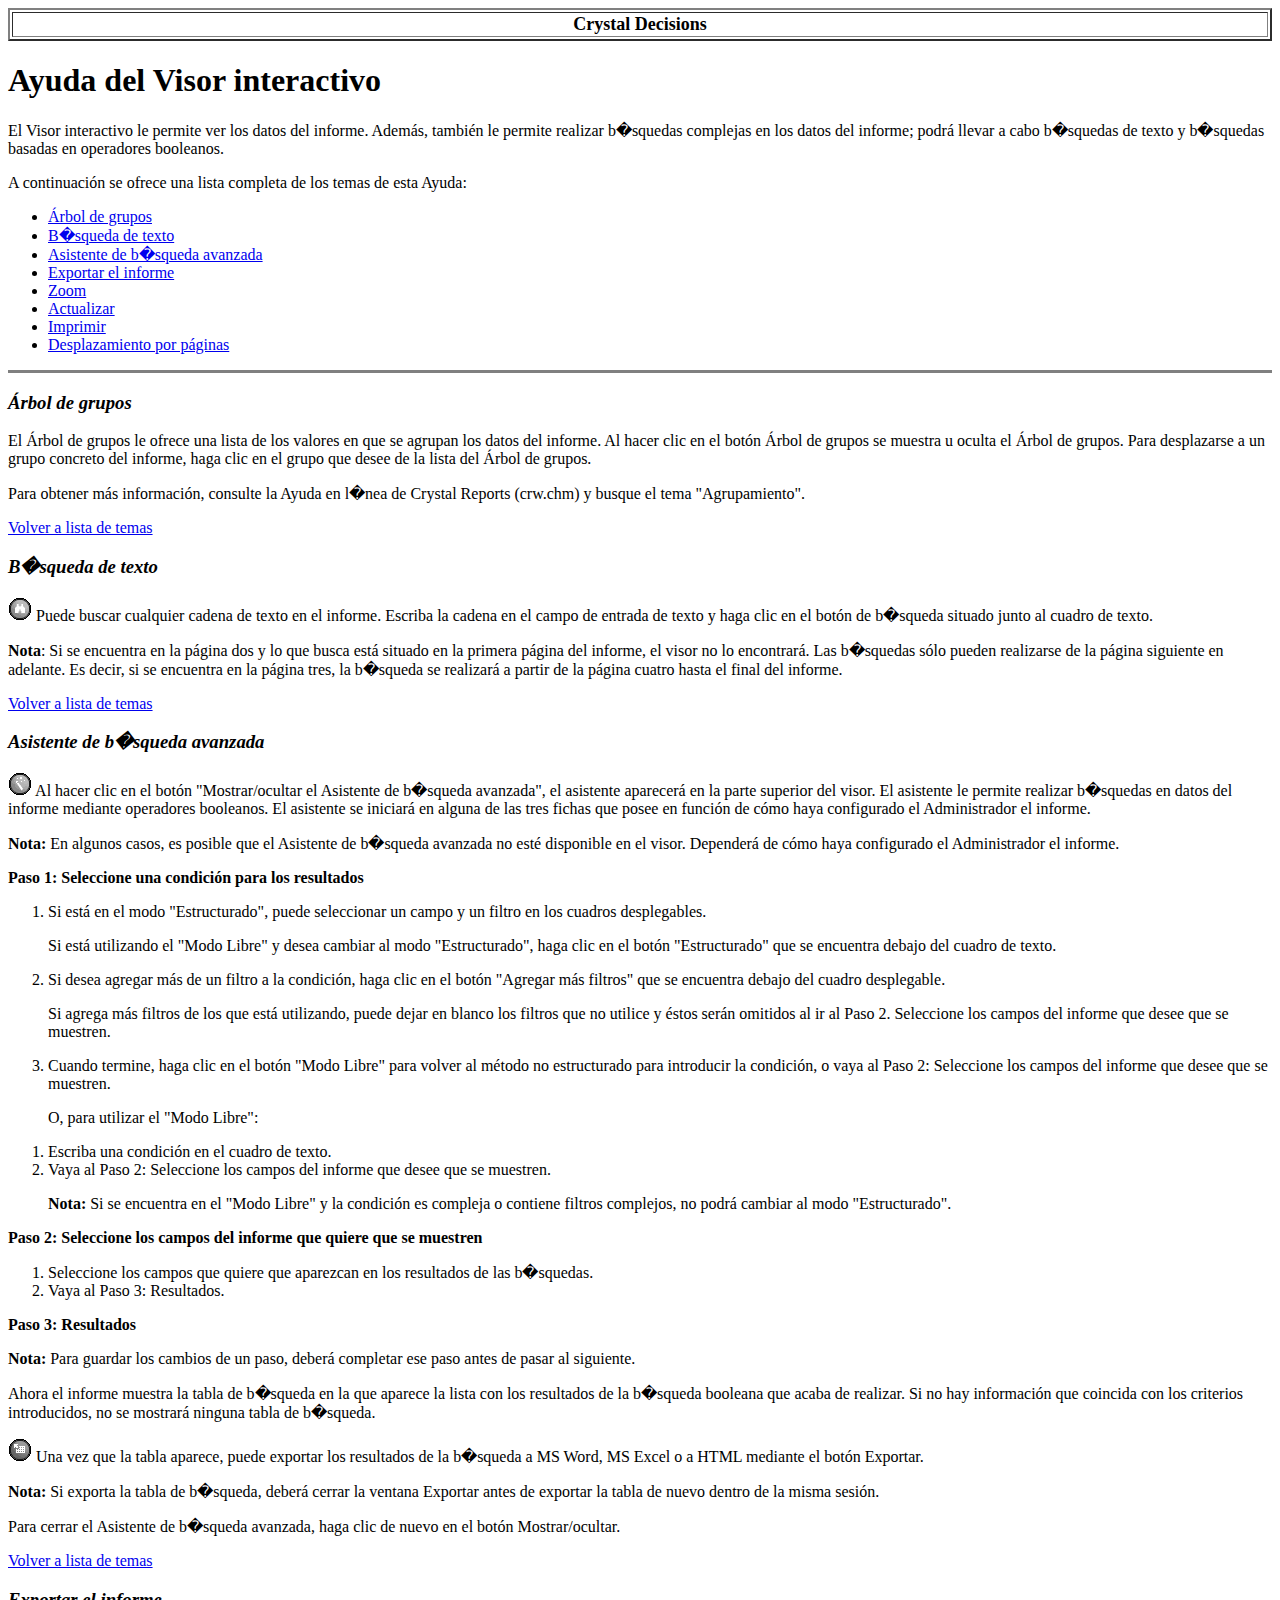
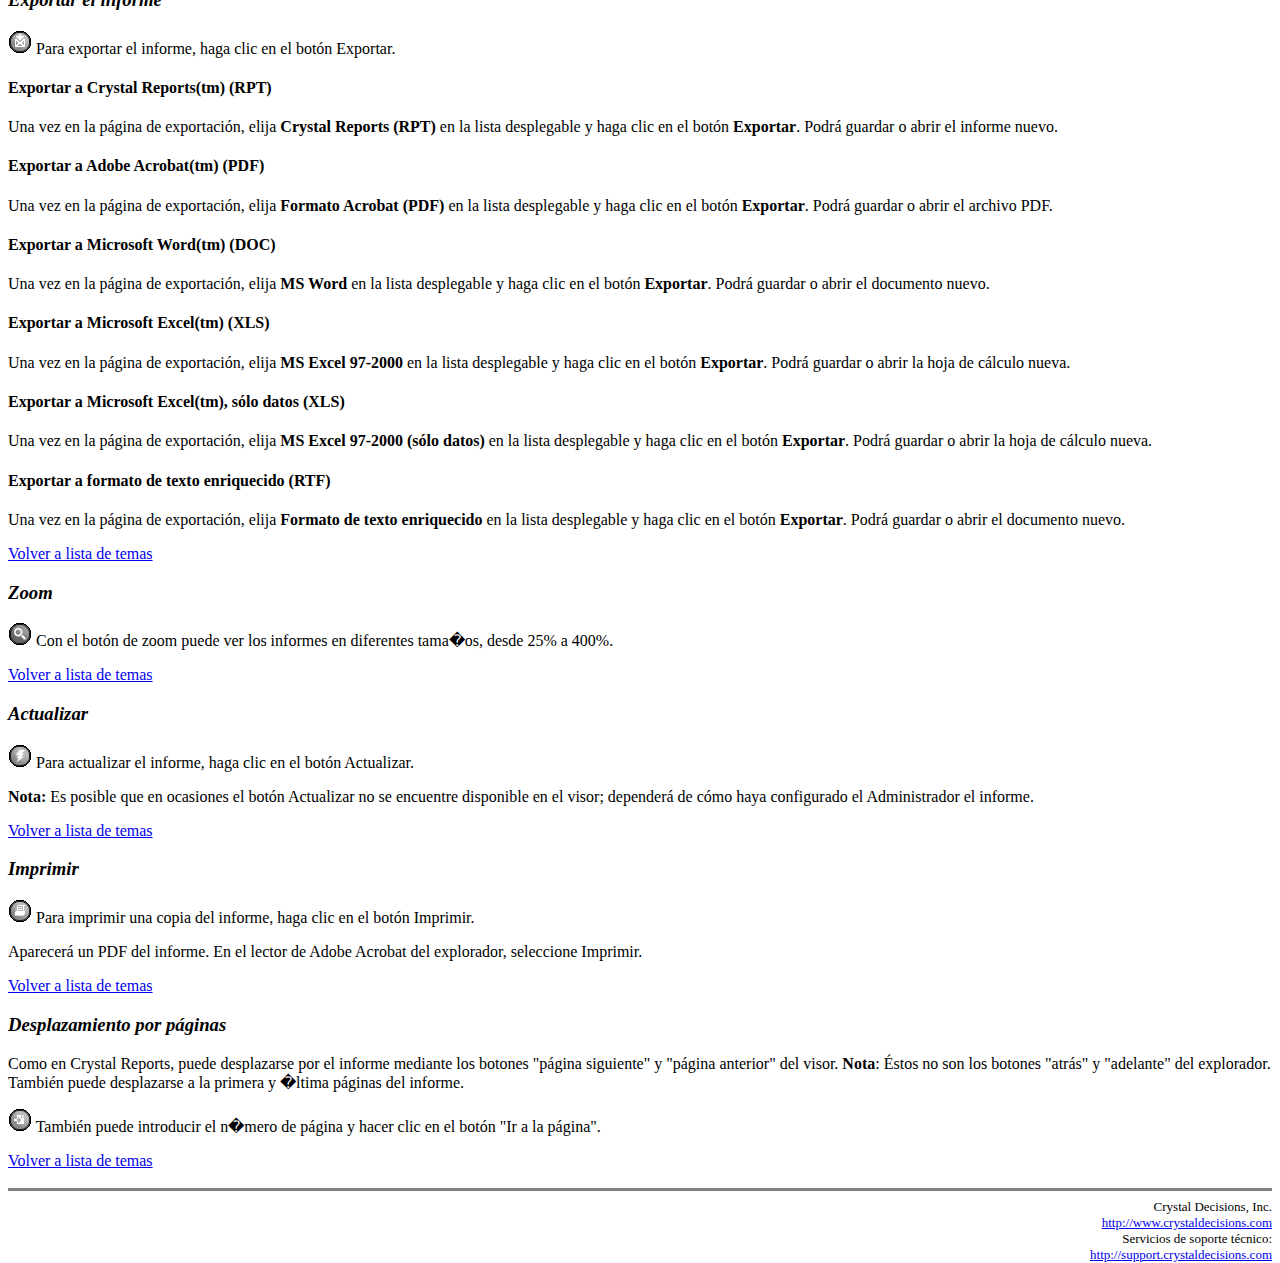
<file: FinalProjectPromise/WebContentPromise/crystalreportviewers/html/InteractiveViewerHelp_es.htm>
<html>
<head>

<!--
                 ************************************
                 * Crystal Decisions copyright 2002 *
                 ************************************

-->

<title>Ayuda del Visor interactivo</title>

<A NAME="top"></A>
<TABLE WIDTH = 100% BORDER=2>
<TR>
<TD WIDTH=50% ALIGN=CENTER><B><font size="4">Crystal Decisions</font><BR></TD>
</TR>
</TABLE>


</head>
<body>

<h1>Ayuda del Visor interactivo</h1>

<p>El Visor interactivo le permite ver los datos del informe. Adem&aacute;s, tambi&eacute;n le permite realizar b�squedas complejas en los datos del informe; podr&aacute; llevar a cabo b�squedas de texto y b�squedas basadas en operadores booleanos.</p>

<A NAME="top"></A>
<P>A continuaci&oacute;n se ofrece una lista completa de los temas de esta Ayuda:</P>
<UL>
<li><A href="#_Group_Tree">&Aacute;rbol de grupos</A>
<li><A href="#_Text_Search">B�squeda de texto</A>
<li><A href="#_Boolean_Search">Asistente de b�squeda avanzada</A>
<li><A href="#_Exporting">Exportar el informe</A>
<li><A href="#_Zoom">Zoom</A>
<li><A href="#_Refresh">Actualizar</A>
<li><A href="#_Print">Imprimir</A>
<li><A href="#_Navigating_by_page">Desplazamiento por p&aacute;ginas</A></li></UL>

<P><HR SIZE=3 NOSHADE>

<h3><I><a name="_Group_Tree"></a>&Aacute;rbol de grupos</h3></I>

<p>El &Aacute;rbol de grupos le ofrece una lista de los valores en que se agrupan los datos del informe. Al hacer clic en el bot&oacute;n &Aacute;rbol de grupos se muestra u oculta el &Aacute;rbol de grupos. Para desplazarse a un grupo concreto del informe, haga clic en el grupo que desee de la lista del &Aacute;rbol de grupos.</p>

<p>Para obtener m&aacute;s informaci&oacute;n, consulte la Ayuda en l�nea de Crystal Reports (crw.chm) y busque el tema "Agrupamiento".</p>

<p><p><A href="#top">Volver a lista de temas</A></p>

<h3><I><a name="_Text_Search"></a>B�squeda de texto</h3></I>

<p><IMG src="../images/toolbar/msearchover.gif"> Puede buscar cualquier cadena de texto en el informe. Escriba la cadena en el campo de entrada de texto y haga clic en el bot&oacute;n de b�squeda situado junto al cuadro de texto.</p>

<p><b>Nota</b>: Si se encuentra en la p&aacute;gina dos y lo que busca est&aacute; situado en la primera p&aacute;gina del informe, el visor no lo encontrar&aacute;. Las b�squedas s&oacute;lo pueden realizarse de la p&aacute;gina siguiente en adelante. Es decir, si se encuentra en la p&aacute;gina tres, la b�squeda se realizar&aacute; a partir de la p&aacute;gina cuatro hasta el final del informe.</p>

<p><A href="#top">Volver a lista de temas</A>

<h3><I><a name="_Boolean_Search"></a>Asistente de b�squeda avanzada</h3></I>
<P><IMG src="../images/toolbar/mwizardnextover.gif"> Al hacer clic en el bot&oacute;n "Mostrar/ocultar el Asistente de b�squeda avanzada", el asistente aparecer&aacute; en la parte superior del visor. El asistente le permite realizar b�squedas en datos del informe mediante operadores booleanos. El asistente se iniciar&aacute; en alguna de las tres fichas que posee en funci&oacute;n de c&oacute;mo haya configurado el Administrador el informe.</P>

<P><B>Nota:   </B> En algunos casos, es posible que el Asistente de b�squeda avanzada no est&eacute; disponible en el visor. Depender&aacute; de c&oacute;mo haya configurado el Administrador el informe.</P>

<P><B>Paso 1: Seleccione una condici&oacute;n para los resultados</B></P>
<OL>
<LI>Si est&aacute; en el modo "Estructurado", puede seleccionar un campo y un filtro en los cuadros desplegables.
<p>Si est&aacute; utilizando el "Modo Libre" y desea cambiar al modo "Estructurado", haga clic en el bot&oacute;n "Estructurado" que se encuentra debajo del cuadro de texto.</p>
<LI>Si desea agregar m&aacute;s de un filtro a la condici&oacute;n, haga clic en el bot&oacute;n "Agregar m&aacute;s filtros" que se encuentra debajo del cuadro desplegable.
<p>Si agrega m&aacute;s filtros de los que est&aacute; utilizando, puede dejar en blanco los filtros que no utilice y &eacute;stos ser&aacute;n omitidos al ir al Paso 2. Seleccione los campos del informe que desee que se muestren.<p>
<LI>Cuando termine, haga clic en el bot&oacute;n "Modo Libre" para volver al m&eacute;todo no estructurado para introducir la condici&oacute;n, o vaya al Paso 2: Seleccione los campos del informe que desee que se muestren.
<P>O, para utilizar el "Modo Libre":</P></LI>
</OL>
<OL>
<LI>Escriba una condici&oacute;n en el cuadro de texto.
<LI>Vaya al Paso 2: Seleccione los campos del informe que desee que se muestren.
<P><B>Nota:   </B> Si se encuentra en el "Modo Libre" y la condici&oacute;n es compleja o contiene filtros complejos, no podr&aacute; cambiar al modo "Estructurado".</P>
</LI>
</OL>

<P><b>Paso 2: Seleccione los campos del informe que quiere que se muestren</b></P>
<OL>
<LI>Seleccione los campos que quiere que aparezcan en los resultados de las b�squedas.
<LI>Vaya al Paso 3: Resultados.</LI>
</OL>

<P><B>Paso 3: Resultados</b></P>
<P><B>Nota:   </B> Para guardar los cambios de un paso, deber&aacute; completar ese paso antes de pasar al siguiente.</P>
<P>Ahora el informe muestra la tabla de b�squeda en la que aparece la lista con los resultados de la b�squeda booleana que acaba de realizar. Si no hay informaci&oacute;n que coincida con los criterios introducidos, no se mostrar&aacute; ninguna tabla de b�squeda.</P>
<P><IMG alt="" src="../images/toolbar/mexporttable.gif"> Una vez que la tabla aparece, puede exportar los resultados de la b�squeda a MS Word, MS Excel o a HTML mediante el bot&oacute;n Exportar.</P>
<P><B>Nota:   </B> Si exporta la tabla de b�squeda, deber&aacute; cerrar la ventana Exportar antes de exportar la tabla de nuevo dentro de la misma sesi&oacute;n.</P>
<P>Para cerrar el Asistente de b�squeda avanzada, haga clic de nuevo en el bot&oacute;n Mostrar/ocultar.</P>

<P><A href="#top">Volver a lista de temas</A> </P>

<h3><I><a name="_Exporting"></a>Exportar el informe</h3></I>

<p><IMG src="../images/toolbar/mexportover.gif"> Para exportar el informe, haga clic en el bot&oacute;n Exportar.</p>

<h4>Exportar a Crystal Reports<SPAN style="FONT-SIZE: 12pt; FONT-FAMILY: 'Times New Roman'; mso-fareast-font-family: 'Times New Roman'; mso-ansi-language: EN-US; mso-fareast-language: EN-US; mso-bidi-language: AR-SA">(tm)</SPAN> (RPT)</h4>

<p>Una vez en la p&aacute;gina de exportaci&oacute;n, elija <b>Crystal Reports (RPT)</b> en la lista desplegable y haga clic en el bot&oacute;n <b>Exportar</b>. Podr&aacute; guardar o abrir el informe nuevo.</p>

<h4>Exportar a Adobe Acrobat<SPAN style="FONT-SIZE: 12pt; FONT-FAMILY: 'Times New Roman'; mso-fareast-font-family: 'Times New Roman'; mso-ansi-language: EN-US; mso-fareast-language: EN-US; mso-bidi-language: AR-SA">(tm)</SPAN> (PDF)</h4>

<p>Una vez en la p&aacute;gina de exportaci&oacute;n, elija <b>Formato Acrobat (PDF)</b> en la lista desplegable y haga clic en el bot&oacute;n <b>Exportar</b>. Podr&aacute; guardar o abrir el archivo PDF.</p>

<h4>Exportar a Microsoft Word<SPAN style="FONT-SIZE: 12pt; FONT-FAMILY: 'Times New Roman'; mso-fareast-font-family: 'Times New Roman'; mso-ansi-language: EN-US; mso-fareast-language: EN-US; mso-bidi-language: AR-SA">(tm)</SPAN> (DOC)</h4>

<p>Una vez en la p&aacute;gina de exportaci&oacute;n, elija <b>MS Word</b> en la lista desplegable y haga clic en el bot&oacute;n <b>Exportar</b>. Podr&aacute; guardar o abrir el documento nuevo.</p>

<h4>Exportar a Microsoft Excel<SPAN style="FONT-SIZE: 12pt; FONT-FAMILY: 'Times New Roman'; mso-fareast-font-family: 'Times New Roman'; mso-ansi-language: EN-US; mso-fareast-language: EN-US; mso-bidi-language: AR-SA">(tm)</SPAN> (XLS)</h4>

<p>Una vez en la p&aacute;gina de exportaci&oacute;n, elija <b>MS Excel 97-2000</b> en la lista desplegable y haga clic en el bot&oacute;n <b>Exportar</b>. Podr&aacute; guardar o abrir la hoja de c&aacute;lculo nueva.</p>

<h4>Exportar a Microsoft Excel<SPAN style="FONT-SIZE: 12pt; FONT-FAMILY: 'Times New Roman'; mso-fareast-font-family: 'Times New Roman'; mso-ansi-language: EN-US; mso-fareast-language: EN-US; mso-bidi-language: AR-SA">(tm)</SPAN>, s&oacute;lo datos (XLS)</h4>

<p>Una vez en la p&aacute;gina de exportaci&oacute;n, elija <b>MS Excel 97-2000 (s&oacute;lo datos)</b> en la lista desplegable y haga clic en el bot&oacute;n <b>Exportar</b>. Podr&aacute; guardar o abrir la hoja de c&aacute;lculo nueva.</p>

<h4>Exportar a formato de texto enriquecido (RTF)</h4>

<p>Una vez en la p&aacute;gina de exportaci&oacute;n, elija <b>Formato de texto enriquecido</b> en la lista desplegable y haga clic en el bot&oacute;n <b>Exportar</b>. Podr&aacute; guardar o abrir el documento nuevo.</p>

<p><A href="#top">Volver a lista de temas</A>

<h3><I><a name="_Zoom"></a>Zoom</h3></I>

<p><IMG src="../images/toolbar/mzoom.gif"> Con el bot&oacute;n de zoom puede ver los informes en diferentes tama�os, desde 25% a 400%.</p>

<p><A href="#top">Volver a lista de temas</A>

<h3><I><a name="_Refresh"></a>Actualizar</h3></I>

<p><IMG src="../images/toolbar/mrefreshover.gif"> Para actualizar el informe, haga clic en el bot&oacute;n Actualizar.</p>
<P><B>Nota:   </B> Es posible que en ocasiones el bot&oacute;n Actualizar no se encuentre disponible en el visor; depender&aacute; de c&oacute;mo haya configurado el Administrador el informe.</P>

<p><A href="#top">Volver a lista de temas</A>

<h3><I><a name="_Print"></a>Imprimir</h3></I>

<p><IMG src="../images/toolbar/mprintover.gif"> Para imprimir una copia del informe, haga clic en el bot&oacute;n Imprimir.</p>

<p>Aparecer&aacute; un PDF del informe. En el lector de Adobe Acrobat del explorador, seleccione Imprimir.</p>

<p><A href="#top">Volver a lista de temas</A>

<h3><I><a name="_Navigating_by_page"></a>Desplazamiento por p&aacute;ginas</h3></I>

<p>Como en Crystal Reports, puede desplazarse por el informe mediante los botones "p&aacute;gina siguiente" y "p&aacute;gina anterior" del visor. <B>Nota</B>: &Eacute;stos no son los botones "atr&aacute;s" y "adelante" del explorador. Tambi&eacute;n puede desplazarse a la primera y �ltima p&aacute;ginas del informe.</p>

<p><IMG src="../images/toolbar/mgotopageover.gif"> Tambi&eacute;n puede introducir el n�mero de p&aacute;gina y hacer clic en el bot&oacute;n "Ir a la p&aacute;gina".</p>

<p><A href="#top">Volver a lista de temas</A>

<h3><I><a name="_Search_Results_Table"></a>  </h3></I>

<p><HR SIZE=3 NOSHADE>

<table align="right" border="0" cellspacing="0" cellpadding="0">
  <tr>
    <td align="right"><font size="2">Crystal Decisions, Inc.<br> <a href="http://www.crystaldecisions.com" target="_blank">http://www.crystaldecisions.com</a><br> Servicios de soporte t&eacute;cnico:<br> <a href="http://www.crystaldecisions.com/ipl/default.asp?destination=support" target="_blank">http://support.crystaldecisions.com </a><br></font></td>
  </tr>
</table>
<P></P>

</body>
</html>
</file>
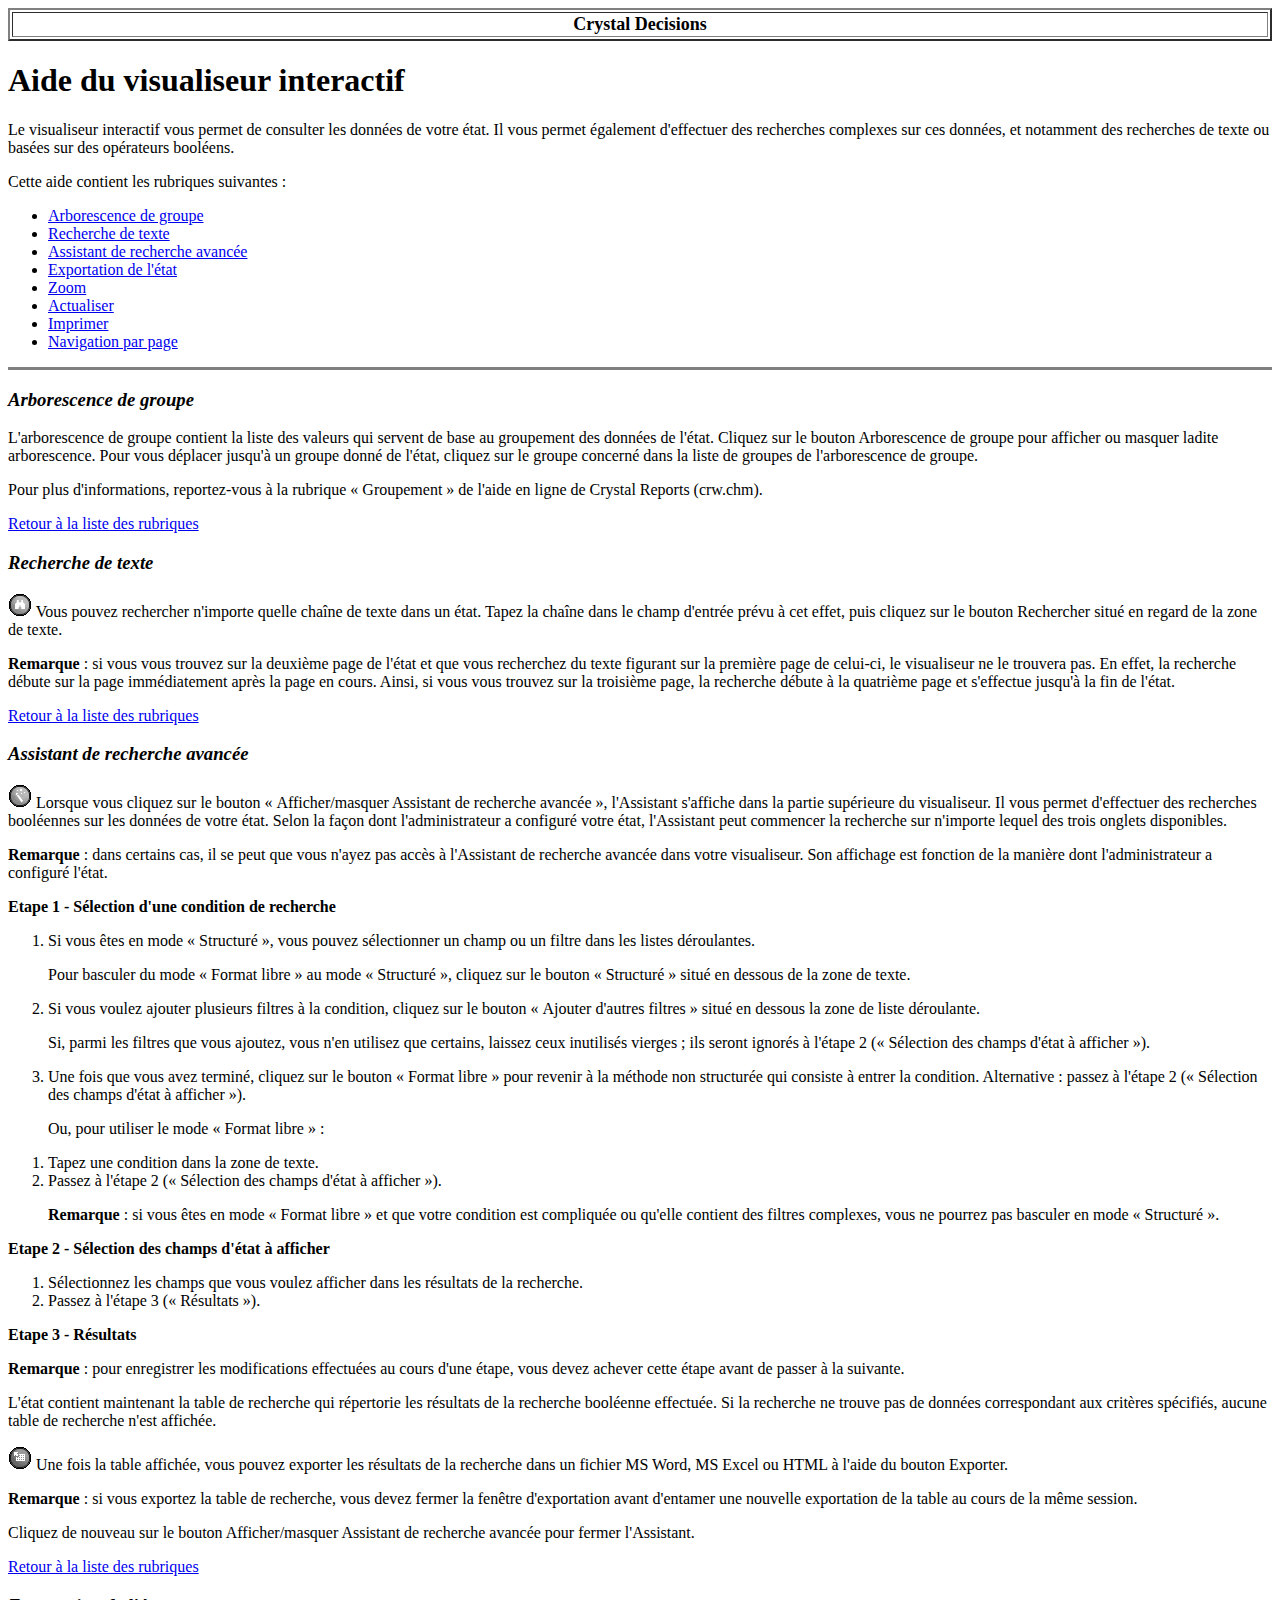
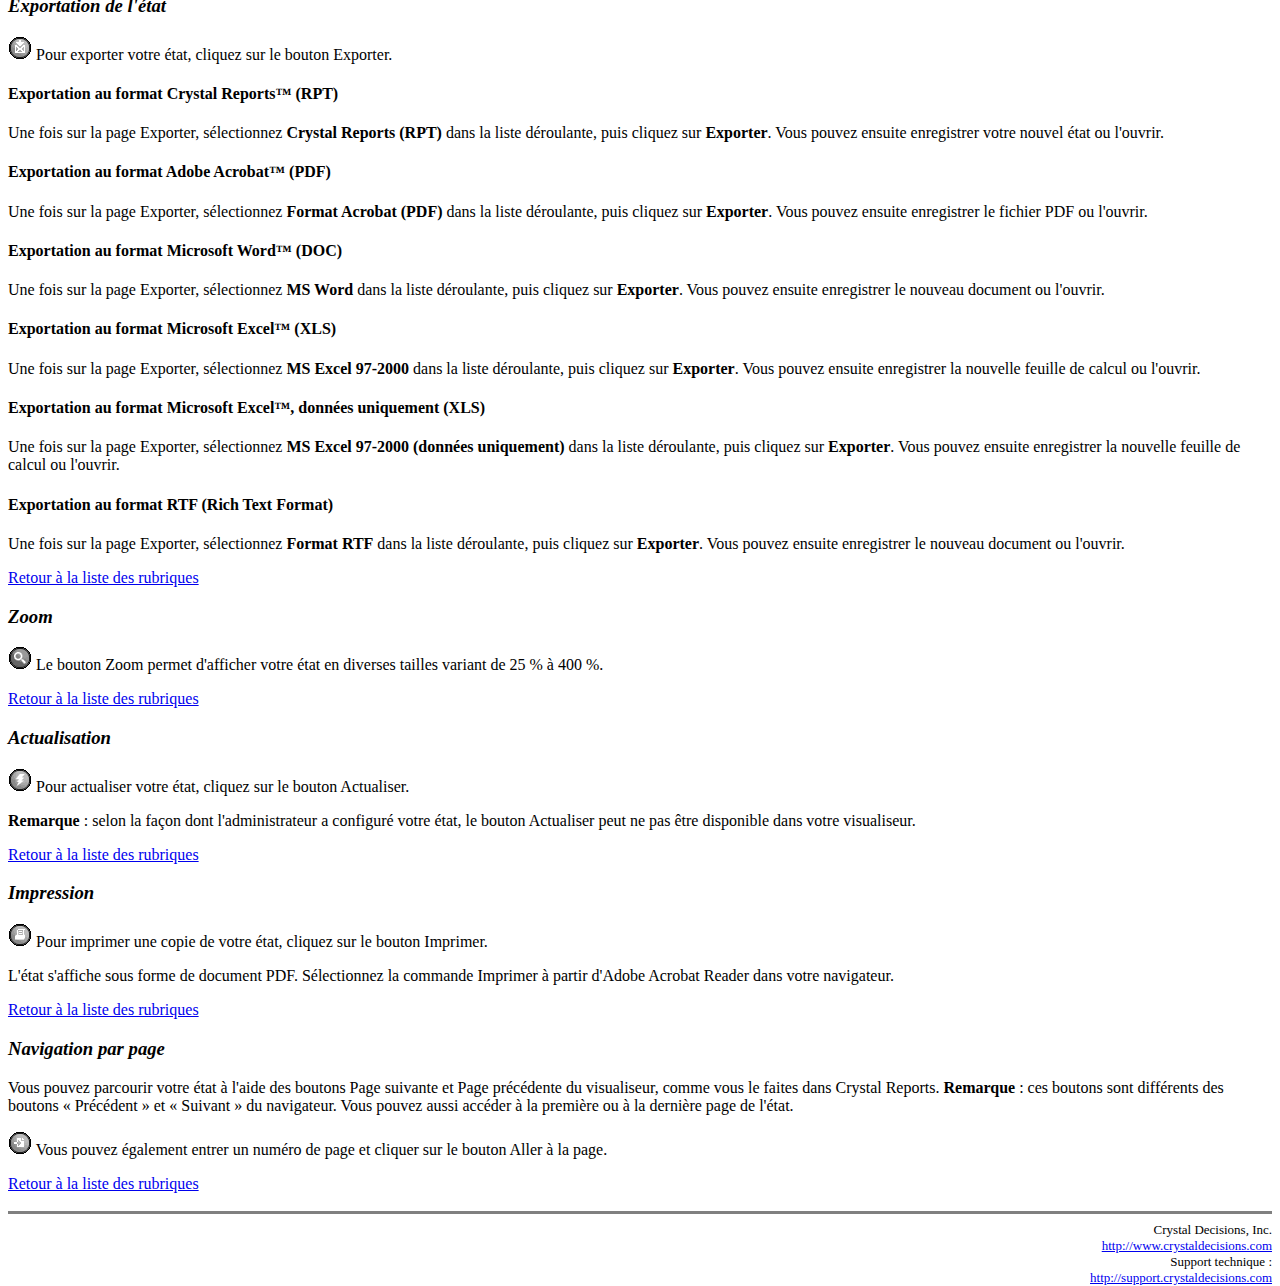
<file: FinalProjectPromise/WebContentPromise/crystalreportviewers/html/InteractiveViewerHelp_fr.htm>
<html>
<head>
<!-- Inserted by TRADOS: --><META HTTP-EQUIV="content-type" CONTENT="text/html; charset=windows-1252">


<!--
                 ************************************
                 * Crystal Decisions copyright 2002 *
                 ************************************

-->

<title>Aide du visualiseur interactif</title>

<A NAME="top"></A>
<TABLE WIDTH = 100% BORDER=2>
<TR>
<TD WIDTH=50% ALIGN=CENTER><B><font size="4">Crystal Decisions</font><BR></TD>
</TR>
</TABLE>


</head>
<body>

<h1>Aide du visualiseur interactif</h1>

<p>Le visualiseur interactif vous permet de consulter les donn&eacute;es de votre &eacute;tat. Il vous permet &eacute;galement d'effectuer des recherches complexes sur ces donn&eacute;es, et notamment des recherches de texte ou bas&eacute;es sur des op&eacute;rateurs bool&eacute;ens.</p>

<A NAME="top"></A>
<P>Cette aide contient les rubriques suivantes&nbsp;:</P>
<UL>
<li><A href="#_Group_Tree">Arborescence de groupe</A>
<li><A href="#_Text_Search">Recherche de texte</A>
<li><A href="#_Boolean_Search">Assistant de recherche avanc&eacute;e</A>
<li><A href="#_Exporting">Exportation de l'&eacute;tat</A>
<li><A href="#_Zoom">Zoom</A>
<li><A href="#_Refresh">Actualiser</A>
<li><A href="#_Print">Imprimer</A>
<li><A href="#_Navigating_by_page">Navigation par page</A></li></UL>

<P><HR SIZE=3 NOSHADE>

<h3><I><a name="_Group_Tree"></a>Arborescence de groupe</h3></I>

<p>L'arborescence de groupe contient la liste des valeurs qui servent de base au groupement des donn&eacute;es de l'&eacute;tat. Cliquez sur le bouton Arborescence de groupe pour afficher ou masquer ladite arborescence. Pour vous d&eacute;placer jusqu'&agrave; un groupe donn&eacute; de l'&eacute;tat, cliquez sur le groupe concern&eacute; dans la liste de groupes de l'arborescence de groupe.</p>

<p>Pour plus d'informations, reportez-vous &agrave; la rubrique &laquo;&nbsp;Groupement&nbsp;&raquo; de l'aide en ligne de Crystal Reports (crw.chm).</p>

<p><p><A href="#top">Retour &agrave; la liste des rubriques</A></p>

<h3><I><a name="_Text_Search"></a>Recherche de texte</h3></I>

<p><IMG src="../images/toolbar/msearchover.gif"> Vous pouvez rechercher n'importe quelle cha&icirc;ne de texte dans un &eacute;tat. Tapez la cha&icirc;ne dans le champ d'entr&eacute;e pr&eacute;vu &agrave; cet effet, puis cliquez sur le bouton Rechercher situ&eacute; en regard de la zone de texte.</p>

<p><b>Remarque</b>&nbsp;: si vous vous trouvez sur la deuxi&egrave;me page de l'&eacute;tat et que vous recherchez du texte figurant sur la premi&egrave;re page de celui-ci, le visualiseur ne le trouvera pas. En effet, la recherche d&eacute;bute sur la page imm&eacute;diatement apr&egrave;s la page en cours. Ainsi, si vous vous trouvez sur la troisi&egrave;me page, la recherche d&eacute;bute &agrave; la quatri&egrave;me page et s'effectue jusqu'&agrave; la fin de l'&eacute;tat.</p>

<p><A href="#top">Retour &agrave; la liste des rubriques</A>

<h3><I><a name="_Boolean_Search"></a>Assistant de recherche avanc&eacute;e</h3></I>
<P><IMG src="../images/toolbar/mwizardnextover.gif">&nbsp;Lorsque vous cliquez sur le bouton &laquo;&nbsp;Afficher/masquer Assistant de recherche avanc&eacute;e&nbsp;&raquo;, l'Assistant s'affiche dans la partie sup&eacute;rieure du visualiseur. Il vous permet d'effectuer des recherches bool&eacute;ennes sur les donn&eacute;es de votre &eacute;tat. Selon la fa&ccedil;on dont l'administrateur a configur&eacute; votre &eacute;tat, l'Assistant peut commencer la recherche sur n'importe lequel des trois onglets disponibles.</P>

<P><B>Remarque</b>&nbsp;: dans certains cas, il se peut que vous n'ayez pas acc&egrave;s &agrave; l'Assistant de recherche avanc&eacute;e dans votre visualiseur. Son affichage est fonction de la mani&egrave;re dont l'administrateur a configur&eacute; l'&eacute;tat.</P>

<P><B>Etape&nbsp;1&nbsp;- S&eacute;lection d'une condition de recherche</B></P>
<OL>
<LI>Si vous &ecirc;tes en mode &laquo;&nbsp;Structur&eacute;&nbsp;&raquo;, vous pouvez s&eacute;lectionner un champ ou un filtre dans les listes d&eacute;roulantes.
<p>Pour basculer du mode &laquo;&nbsp;Format libre&nbsp;&raquo; au mode &laquo;&nbsp;Structur&eacute;&nbsp;&raquo;, cliquez sur le bouton &laquo;&nbsp;Structur&eacute;&nbsp;&raquo; situ&eacute; en dessous de la zone de texte.</p> 
<LI>Si vous voulez ajouter plusieurs filtres &agrave; la condition, cliquez sur le bouton &laquo;&nbsp;Ajouter d'autres filtres&nbsp;&raquo; situ&eacute; en dessous la zone de liste d&eacute;roulante.
<p>Si, parmi les filtres que vous ajoutez, vous n'en utilisez que certains, laissez ceux inutilis&eacute;s vierges&nbsp;; ils seront ignor&eacute;s &agrave; l'&eacute;tape&nbsp;2 (&laquo;&nbsp;S&eacute;lection des champs d'&eacute;tat &agrave; afficher&nbsp;&raquo;).<p> 
<LI>Une fois que vous avez termin&eacute;, cliquez sur le bouton &laquo;&nbsp;Format libre&nbsp;&raquo; pour revenir &agrave; la m&eacute;thode non structur&eacute;e qui consiste &agrave; entrer la condition. Alternative&nbsp;: passez &agrave; l'&eacute;tape&nbsp;2 (&laquo;&nbsp;S&eacute;lection des champs d'&eacute;tat &agrave; afficher&nbsp;&raquo;).
<P>Ou, pour utiliser le mode &laquo;&nbsp;Format libre&nbsp;&raquo;&nbsp;:</P></LI>
</OL>
<OL>
<LI>Tapez une condition dans la zone de texte. 
<LI>Passez &agrave; l'&eacute;tape&nbsp;2&nbsp;(&laquo;&nbsp;S&eacute;lection des champs d'&eacute;tat &agrave; afficher&nbsp;&raquo;).  
<P><B>Remarque</b>&nbsp;: si vous &ecirc;tes en mode &laquo;&nbsp;Format libre&nbsp;&raquo; et que votre condition est compliqu&eacute;e ou qu'elle contient des filtres complexes, vous ne pourrez pas basculer en mode &laquo;&nbsp;Structur&eacute;&nbsp;&raquo;.</P>
</LI>
</OL>

<P><b>Etape&nbsp;2&nbsp;- S&eacute;lection des champs d'&eacute;tat &agrave; afficher</b></P>
<OL>
<LI>S&eacute;lectionnez les champs que vous voulez afficher dans les r&eacute;sultats de la recherche. 
<LI>Passez &agrave; l'&eacute;tape&nbsp;3 (&laquo;&nbsp;R&eacute;sultats&nbsp;&raquo;).</LI>
</OL>

<P><B>Etape&nbsp;3&nbsp;- R&eacute;sultats</b></P>
<P><B>Remarque</b>&nbsp;: pour enregistrer les modifications effectu&eacute;es au cours d'une &eacute;tape, vous devez achever cette &eacute;tape avant de passer &agrave; la suivante.</P>
<P>L'&eacute;tat contient maintenant la table de recherche qui r&eacute;pertorie les r&eacute;sultats de la recherche bool&eacute;enne effectu&eacute;e. Si la recherche ne trouve pas de donn&eacute;es correspondant aux crit&egrave;res sp&eacute;cifi&eacute;s, aucune table de recherche n'est affich&eacute;e.</P>
<P><IMG alt="" src="../images\toolbar\mexporttable.gif"> Une fois la table affich&eacute;e, vous pouvez exporter les r&eacute;sultats de la recherche dans un fichier MS Word, MS Excel ou HTML &agrave; l'aide du bouton Exporter.</P>
<P><B>Remarque</b>&nbsp;: si vous exportez la table de recherche, vous devez fermer la fen&ecirc;tre d'exportation avant d'entamer une nouvelle exportation de la table au cours de la m&ecirc;me session.</P>
<P>Cliquez de nouveau sur le bouton Afficher/masquer Assistant de recherche avanc&eacute;e pour fermer l'Assistant.</P>

<P><A href="#top">Retour &agrave; la liste des rubriques</A> </P>

<h3><I><a name="_Exporting"></a>Exportation de l'&eacute;tat</h3></I>

<p><IMG src="../images/toolbar/mexportover.gif"> Pour exporter votre &eacute;tat, cliquez sur le bouton Exporter.</p>

<h4>Exportation au format Crystal Reports<SPAN style="FONT-SIZE: 12pt; FONT-FAMILY: 'Times New Roman'; mso-fareast-font-family: 'Times New Roman'; mso-ansi-language: EN-US; mso-fareast-language: EN-US; mso-bidi-language: AR-SA">�</SPAN>&nbsp;(RPT)</h4>

<p>Une fois sur la page Exporter, s&eacute;lectionnez <b>Crystal Reports (RPT)</b> dans la liste d&eacute;roulante, puis cliquez sur <b>Exporter</b>. Vous pouvez ensuite enregistrer votre nouvel &eacute;tat ou l'ouvrir.</p>

<h4>Exportation au format Adobe Acrobat<SPAN style="FONT-SIZE: 12pt; FONT-FAMILY: 'Times New Roman'; mso-fareast-font-family: 'Times New Roman'; mso-ansi-language: EN-US; mso-fareast-language: EN-US; mso-bidi-language: AR-SA">�</SPAN>&nbsp;(PDF)</h4>

<p>Une fois sur la page Exporter, s&eacute;lectionnez <b>Format Acrobat&nbsp;(PDF)</b> dans la liste d&eacute;roulante, puis cliquez sur <b>Exporter</b>. Vous pouvez ensuite enregistrer le fichier&nbsp;PDF ou l'ouvrir.</p>

<h4>Exportation au format Microsoft Word<SPAN style="FONT-SIZE: 12pt; FONT-FAMILY: 'Times New Roman'; mso-fareast-font-family: 'Times New Roman'; mso-ansi-language: EN-US; mso-fareast-language: EN-US; mso-bidi-language: AR-SA">�</SPAN>&nbsp;(DOC)</h4>

<p>Une fois sur la page Exporter, s&eacute;lectionnez <b>MS Word</b> dans la liste d&eacute;roulante, puis cliquez sur <b>Exporter</b>. Vous pouvez ensuite enregistrer le nouveau document ou l'ouvrir.</p>

<h4>Exportation au format Microsoft Excel<SPAN style="FONT-SIZE: 12pt; FONT-FAMILY: 'Times New Roman'; mso-fareast-font-family: 'Times New Roman'; mso-ansi-language: EN-US; mso-fareast-language: EN-US; mso-bidi-language: AR-SA">�</SPAN>&nbsp;(XLS)</h4>

<p>Une fois sur la page Exporter, s&eacute;lectionnez <b>MS Excel 97-2000</b> dans la liste d&eacute;roulante, puis cliquez sur <b>Exporter</b>. Vous pouvez ensuite enregistrer la nouvelle feuille de calcul ou l'ouvrir.</p>

<h4>Exportation au format Microsoft Excel<SPAN style="FONT-SIZE: 12pt; FONT-FAMILY: 'Times New Roman'; mso-fareast-font-family: 'Times New Roman'; mso-ansi-language: EN-US; mso-fareast-language: EN-US; mso-bidi-language: AR-SA">�</SPAN>, donn&eacute;es uniquement (XLS)</h4>

<p>Une fois sur la page Exporter, s&eacute;lectionnez <b>MS Excel 97-2000 (donn&eacute;es uniquement)</b> dans la liste d&eacute;roulante, puis cliquez sur <b>Exporter</b>. Vous pouvez ensuite enregistrer la nouvelle feuille de calcul ou l'ouvrir.</p>

<h4>Exportation au format&nbsp;RTF (Rich Text Format)</h4>

<p>Une fois sur la page Exporter, s&eacute;lectionnez <b>Format RTF</b> dans la liste d&eacute;roulante, puis cliquez sur <b>Exporter</b>. Vous pouvez ensuite enregistrer le nouveau document ou l'ouvrir.</p>

<p><A href="#top">Retour &agrave; la liste des rubriques</A>

<h3><I><a name="_Zoom"></a>Zoom</h3></I>

<p><IMG src="../images/toolbar/mzoom.gif"> Le bouton Zoom permet d'afficher votre &eacute;tat en diverses tailles variant de 25&nbsp;% &agrave; 400&nbsp;%.</p>

<p><A href="#top">Retour &agrave; la liste des rubriques</A>

<h3><I><a name="_Refresh"></a>Actualisation</h3></I>

<p><IMG src="../images/toolbar/mrefreshover.gif"> Pour actualiser votre &eacute;tat, cliquez sur le bouton Actualiser.</p>
<P><B>Remarque</b>&nbsp;: selon la fa&ccedil;on dont l'administrateur a configur&eacute; votre &eacute;tat, le bouton Actualiser peut ne pas &ecirc;tre disponible dans votre visualiseur.</P>

<p><A href="#top">Retour &agrave; la liste des rubriques</A>

<h3><I><a name="_Print"></a>Impression</h3></I>

<p><IMG src="../images/toolbar/mprintover.gif"> Pour imprimer une copie de votre &eacute;tat, cliquez sur le bouton Imprimer.</p>

<p>L'&eacute;tat s'affiche sous forme de document&nbsp;PDF. S&eacute;lectionnez la commande Imprimer &agrave; partir d'Adobe Acrobat Reader dans votre navigateur.</p>

<p><A href="#top">Retour &agrave; la liste des rubriques</A>

<h3><I><a name="_Navigating_by_page"></a>Navigation par page</h3></I>

<p>Vous pouvez parcourir votre &eacute;tat &agrave; l'aide des boutons Page suivante et Page pr&eacute;c&eacute;dente du visualiseur, comme vous le faites dans Crystal Reports. <B>Remarque</B>&nbsp;: ces boutons sont diff&eacute;rents des boutons &laquo;&nbsp;Pr&eacute;c&eacute;dent&nbsp;&raquo; et &laquo;&nbsp;Suivant&nbsp;&raquo; du navigateur. Vous pouvez aussi acc&eacute;der &agrave; la premi&egrave;re ou &agrave; la derni&egrave;re page de l'&eacute;tat.</p>

<p><IMG src="../images/toolbar/mgotopageover.gif"> Vous pouvez &eacute;galement entrer un num&eacute;ro de page et cliquer sur le bouton Aller &agrave; la page.</p>

<p><A href="#top">Retour &agrave; la liste des rubriques</A>

<h3><I><a name="_Search_Results_Table"></a>  </h3></I>

<p><HR SIZE=3 NOSHADE>

<table align="right" border="0" cellspacing="0" cellpadding="0">
  <tr>
    <td align="right"><font size="2">Crystal Decisions, Inc.<br> <a href="http://www.crystaldecisions.com" target="_blank">http://www.crystaldecisions.com</a><br> Support technique&nbsp;:<br> <a href="http://www.crystaldecisions.com/ipl/default.asp?destination=support" target="_blank">http://support.crystaldecisions.com</a><br></font></td>
  </tr>
</table>
<P></P>

</body>
</html>
</file>
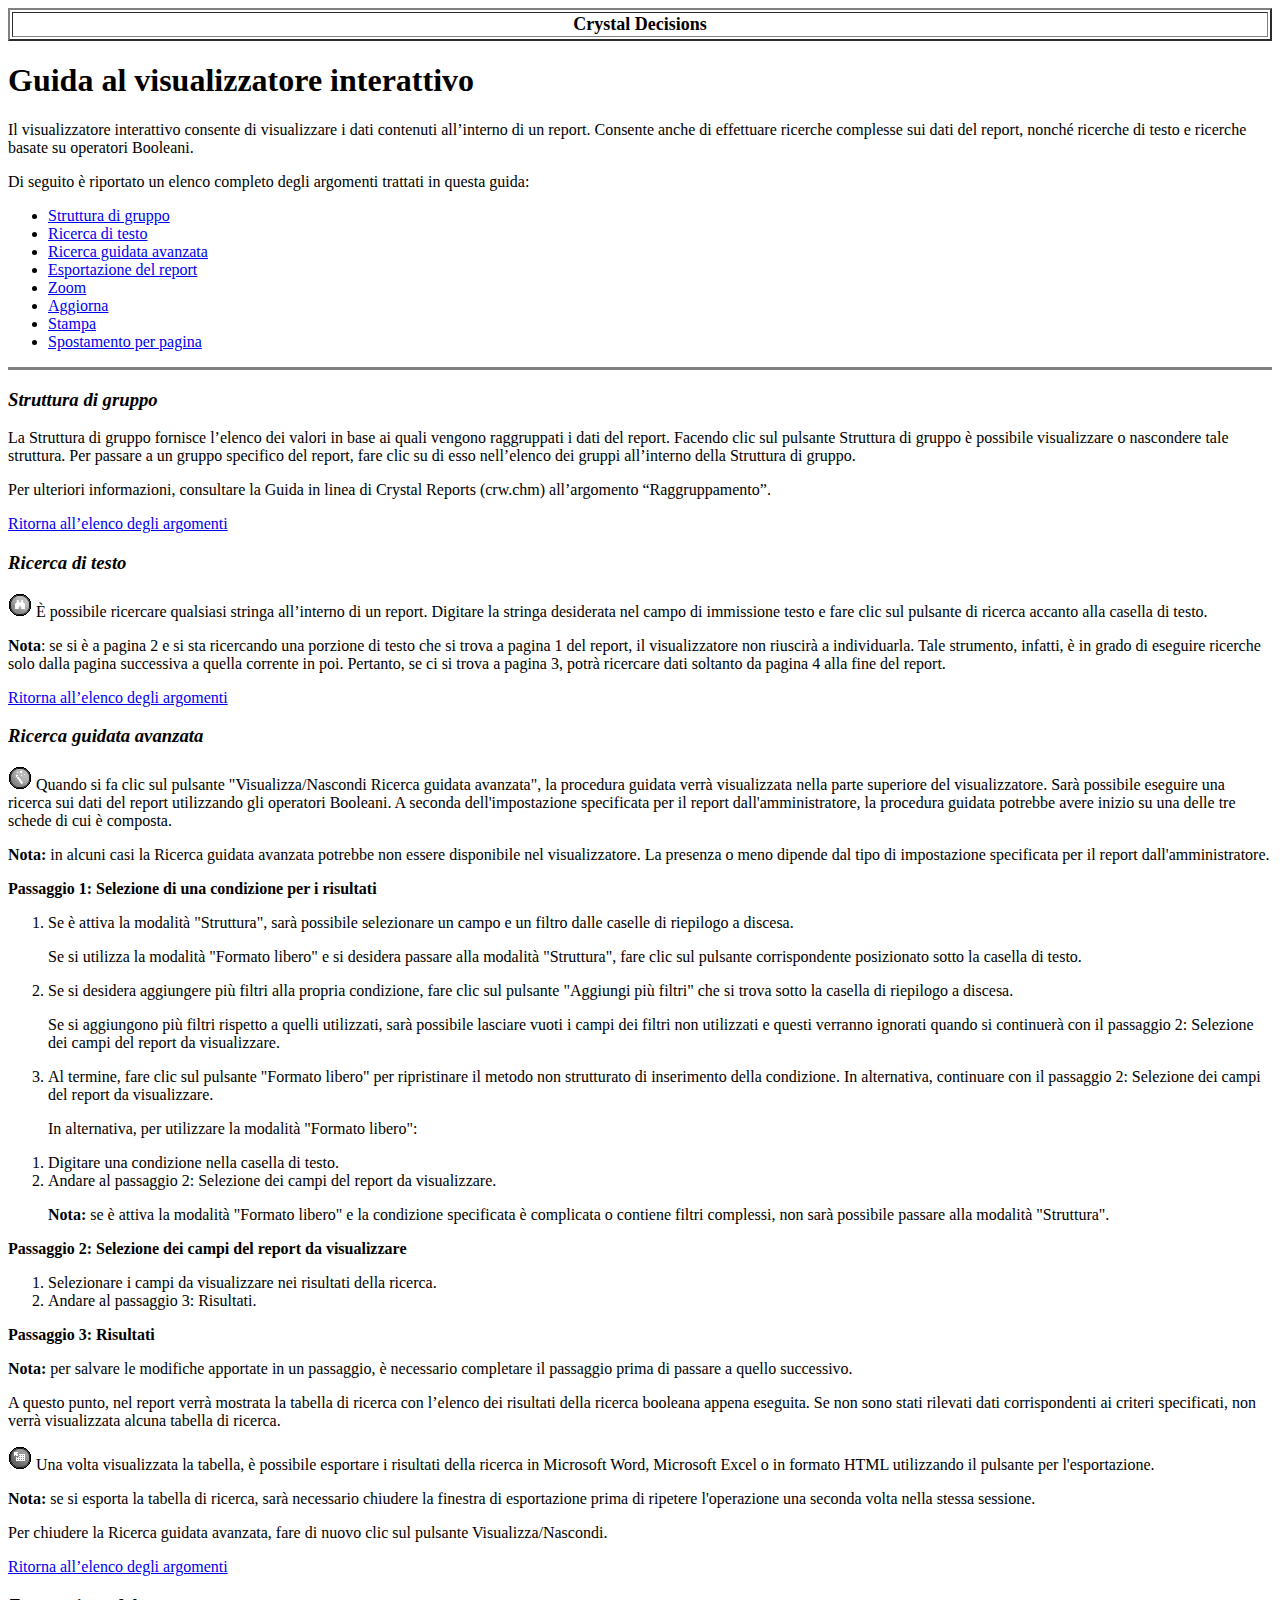
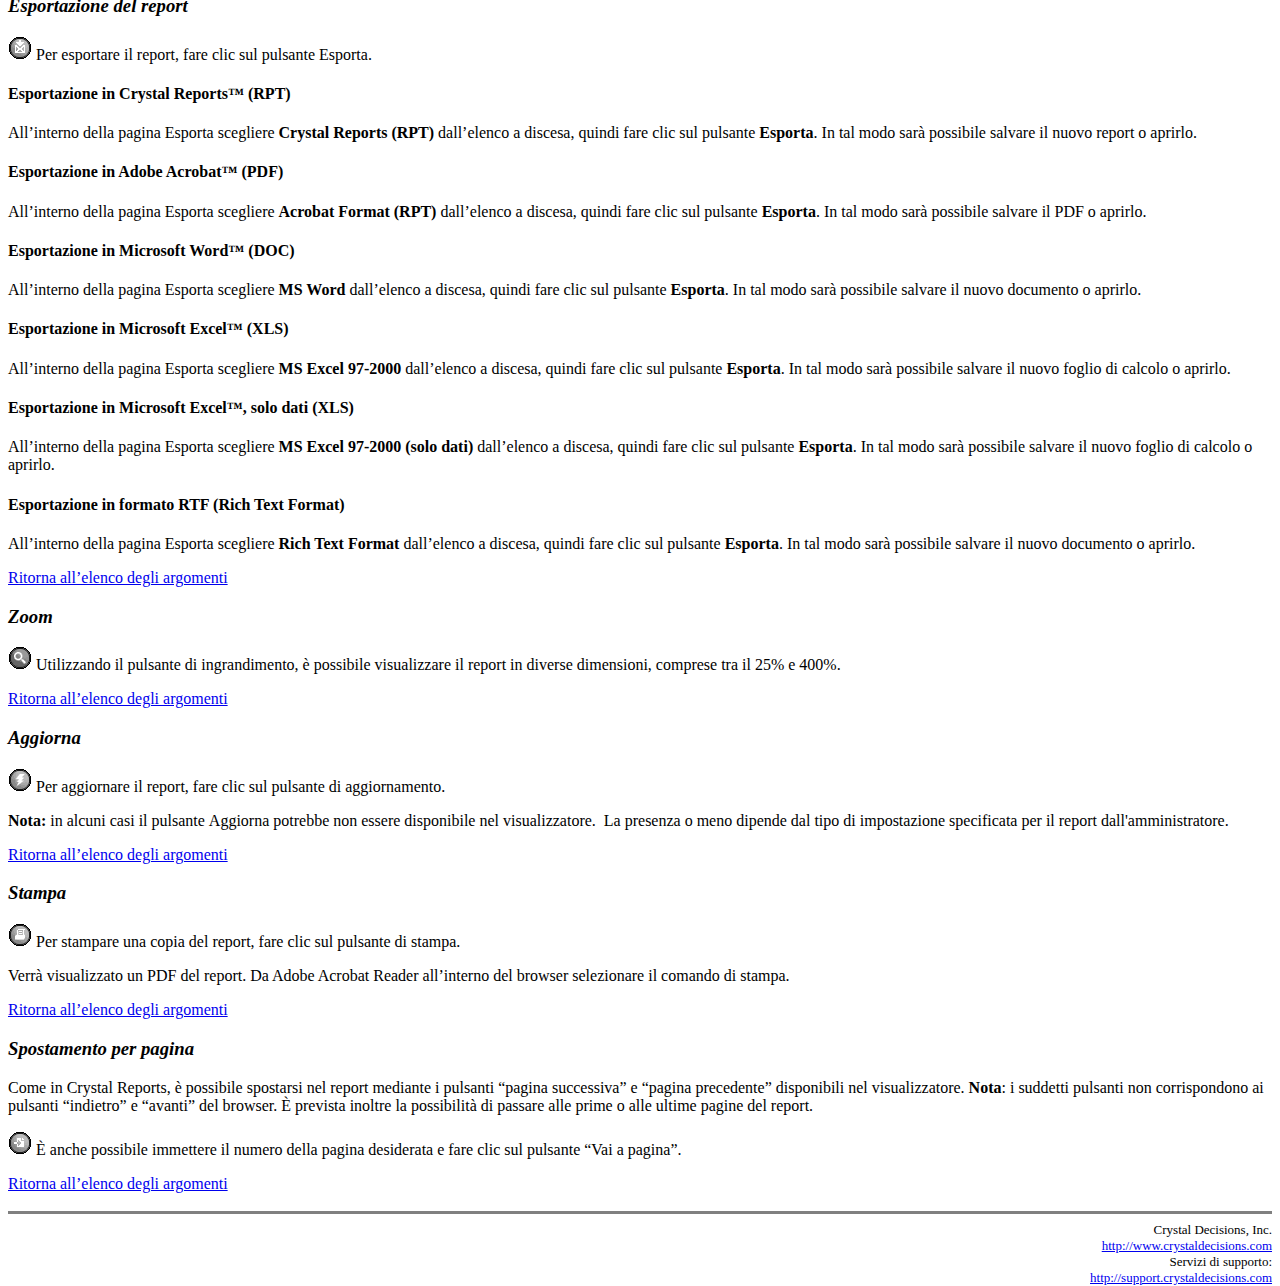
<file: FinalProjectPromise/WebContentPromise/crystalreportviewers/html/InteractiveViewerHelp_it.htm>
<html>
<head>
<!-- Inserted by TRADOS: --><META HTTP-EQUIV="content-type" CONTENT="text/html; charset=windows-1252">


<!--
                 ************************************
                 * Crystal Decisions copyright 2002 *
                 ************************************

-->

<title>Guida al visualizzatore interattivo</title>

<A NAME="top"></A>
<TABLE WIDTH = 100% BORDER=2>
<TR>
<TD WIDTH=50% ALIGN=CENTER><B><font size="4">Crystal Decisions</font><BR></TD>
</TR>
</TABLE>


</head>
<body>

<h1>Guida al visualizzatore interattivo</h1>

<p>Il visualizzatore interattivo consente di visualizzare i dati contenuti all&rsquo;interno di un report. Consente anche di effettuare ricerche complesse sui dati del report, nonch&eacute; ricerche di testo e ricerche basate su operatori Booleani.</p>

<A NAME="top"></A>
<P>Di seguito &egrave; riportato un elenco completo degli argomenti trattati in questa guida:</P>
<UL>
<li><A href="#_Group_Tree">Struttura di gruppo</A>
<li><A href="#_Text_Search">Ricerca di testo</A>
<li><A href="#_Boolean_Search">Ricerca guidata avanzata</A>
<li><A href="#_Exporting">Esportazione del report</A>
<li><A href="#_Zoom">Zoom</A>
<li><A href="#_Refresh">Aggiorna</A>
<li><A href="#_Print">Stampa</A>
<li><A href="#_Navigating_by_page">Spostamento per pagina</A></li></UL>

<P><HR SIZE=3 NOSHADE>

<h3><I><a name="_Group_Tree"></a>Struttura di gruppo</h3></I>

<p>La Struttura di gruppo fornisce l&rsquo;elenco dei valori in base ai quali vengono raggruppati i dati del report. Facendo clic sul pulsante Struttura di gruppo &egrave; possibile visualizzare o nascondere tale struttura. Per passare a un gruppo specifico del report, fare clic su di esso nell&rsquo;elenco dei gruppi all&rsquo;interno della Struttura di gruppo.</p>

<p>Per ulteriori informazioni, consultare la Guida in linea di Crystal Reports (crw.chm) all&rsquo;argomento &ldquo;Raggruppamento&rdquo;.</p>

<p><p><A href="#top">Ritorna all&rsquo;elenco degli argomenti</A></p>

<h3><I><a name="_Text_Search"></a>Ricerca di testo</h3></I>

<p><IMG src="../images/toolbar/msearchover.gif"> &Egrave; possibile ricercare qualsiasi stringa all&rsquo;interno di un report. Digitare la stringa desiderata nel campo di immissione testo e fare clic sul pulsante di ricerca accanto alla casella di testo.</p>

<p><b>Nota</b>: se si &egrave; a pagina 2 e si sta ricercando una porzione di testo che si trova a pagina 1 del report, il visualizzatore non riuscir&agrave; a individuarla. Tale strumento, infatti, &egrave; in grado di eseguire ricerche solo dalla pagina successiva a quella corrente in poi. Pertanto, se ci si trova a pagina 3, potr&agrave; ricercare dati soltanto da pagina 4 alla fine del report.</p>

<p><A href="#top">Ritorna all&rsquo;elenco degli argomenti</A>

<h3><I><a name="_Boolean_Search"></a>Ricerca guidata avanzata</h3></I>
<P><IMG src="../images/toolbar/mwizardnextover.gif">&nbsp;Quando si fa clic sul pulsante &quot;Visualizza/Nascondi Ricerca guidata avanzata&quot;, la procedura guidata verr&agrave; visualizzata nella parte superiore del visualizzatore. Sar&agrave; possibile eseguire una ricerca sui dati del report utilizzando gli operatori Booleani. A seconda dell'impostazione specificata per il report dall'amministratore, la procedura guidata potrebbe avere inizio su una delle tre schede di cui &egrave; composta.</P>

<P><B>Nota:</B> in alcuni casi la Ricerca guidata avanzata potrebbe non essere disponibile nel visualizzatore. La presenza o meno dipende dal tipo di impostazione specificata per il report dall'amministratore.</P>

<P><B>Passaggio 1: Selezione di una condizione per i risultati</B></P>
<OL>
<LI>Se &egrave; attiva la modalit&agrave; &quot;Struttura&quot;, sar&agrave; possibile selezionare un campo e un filtro dalle caselle di riepilogo a discesa.
<p>Se si utilizza la modalit&agrave; &quot;Formato libero&quot; e si desidera passare alla modalit&agrave; &quot;Struttura&quot;, fare clic sul pulsante corrispondente posizionato sotto la casella di testo.</p> 
<LI>Se si desidera aggiungere pi&ugrave; filtri alla propria condizione, fare clic sul pulsante &quot;Aggiungi pi&ugrave; filtri&quot; che si trova sotto la casella di riepilogo a discesa.
<p>Se si aggiungono pi&ugrave; filtri rispetto a quelli utilizzati, sar&agrave; possibile lasciare vuoti i campi dei filtri non utilizzati e questi verranno ignorati quando si continuer&agrave; con il passaggio 2: Selezione dei campi del report da visualizzare.<p> 
<LI>Al termine, fare clic sul pulsante &quot;Formato libero&quot; per ripristinare il metodo non strutturato di inserimento della condizione. In alternativa, continuare con il passaggio 2: Selezione dei campi del report da visualizzare.
<P>In alternativa, per utilizzare la modalit&agrave; &quot;Formato libero&quot;:</P></LI>
</OL>
<OL>
<LI>Digitare una condizione nella casella di testo. 
<LI>Andare al passaggio 2: Selezione dei campi del report da visualizzare.  
<P><B>Nota:</B> se &egrave; attiva la modalit&agrave; &quot;Formato libero&quot; e la condizione specificata &egrave; complicata o contiene filtri complessi, non sar&agrave; possibile passare alla modalit&agrave; &quot;Struttura&quot;.</P>
</LI>
</OL>

<P><b>Passaggio 2: Selezione dei campi del report da visualizzare</b></P>
<OL>
<LI>Selezionare i campi da visualizzare nei risultati della ricerca. 
<LI>Andare al passaggio 3: Risultati.</LI>
</OL>

<P><B>Passaggio 3: Risultati</b></P>
<P><B>Nota:</B> per salvare le modifiche apportate in un passaggio, &egrave; necessario completare il passaggio prima di passare a quello successivo.</P>
<P>A questo punto, nel report verr&agrave; mostrata la tabella di ricerca con l&rsquo;elenco dei risultati della ricerca booleana appena eseguita. Se non sono stati rilevati dati corrispondenti ai criteri specificati, non verr&agrave; visualizzata alcuna tabella di ricerca.</P>
<P><IMG alt="" src="../images/toolbar/mexporttable.gif"> Una volta visualizzata la tabella, &egrave; possibile esportare i risultati della ricerca in Microsoft Word, Microsoft Excel o in formato HTML utilizzando il pulsante per l'esportazione.</P>
<P><B>Nota:</B> se si esporta la tabella di ricerca, sar&agrave; necessario chiudere la finestra di esportazione prima di ripetere l'operazione una seconda volta nella stessa sessione.</P>
<P>Per chiudere la Ricerca guidata avanzata, fare di nuovo clic sul pulsante Visualizza/Nascondi.</P>

<P><A href="#top">Ritorna all&rsquo;elenco degli argomenti</A> </P>

<h3><I><a name="_Exporting"></a>Esportazione del report</h3></I>

<p><IMG src="../images/toolbar/mexportover.gif"> Per esportare il report, fare clic sul pulsante Esporta.</p>

<h4>Esportazione in Crystal Reports<SPAN style="FONT-SIZE: 12pt; FONT-FAMILY: 'Times New Roman'; mso-fareast-font-family: 'Times New Roman'; mso-ansi-language: EN-US; mso-fareast-language: EN-US; mso-bidi-language: AR-SA">�</SPAN> (RPT)</h4>

<p>All&rsquo;interno della pagina Esporta scegliere <b>Crystal Reports (RPT)</b> dall&rsquo;elenco a discesa, quindi fare clic sul pulsante <b>Esporta</b>. In tal modo sar&agrave; possibile salvare il nuovo report o aprirlo.</p>

<h4>Esportazione in Adobe Acrobat<SPAN style="FONT-SIZE: 12pt; FONT-FAMILY: 'Times New Roman'; mso-fareast-font-family: 'Times New Roman'; mso-ansi-language: EN-US; mso-fareast-language: EN-US; mso-bidi-language: AR-SA">�</SPAN> (PDF)</h4>

<p>All&rsquo;interno della pagina Esporta scegliere <b>Acrobat Format (RPT)</b> dall&rsquo;elenco a discesa, quindi fare clic sul pulsante <b>Esporta</b>. In tal modo sar&agrave; possibile salvare il PDF o aprirlo.</p>

<h4>Esportazione in Microsoft Word<SPAN style="FONT-SIZE: 12pt; FONT-FAMILY: 'Times New Roman'; mso-fareast-font-family: 'Times New Roman'; mso-ansi-language: EN-US; mso-fareast-language: EN-US; mso-bidi-language: AR-SA">�</SPAN> (DOC)</h4>

<p>All&rsquo;interno della pagina Esporta scegliere <b>MS Word</b> dall&rsquo;elenco a discesa, quindi fare clic sul pulsante <b>Esporta</b>. In tal modo sar&agrave; possibile salvare il nuovo documento o aprirlo.</p>

<h4>Esportazione in Microsoft Excel<SPAN style="FONT-SIZE: 12pt; FONT-FAMILY: 'Times New Roman'; mso-fareast-font-family: 'Times New Roman'; mso-ansi-language: EN-US; mso-fareast-language: EN-US; mso-bidi-language: AR-SA">�</SPAN> (XLS)</h4>

<p>All&rsquo;interno della pagina Esporta scegliere <b>MS Excel 97-2000</b> dall&rsquo;elenco a discesa, quindi fare clic sul pulsante <b>Esporta</b>. In tal modo sar&agrave; possibile salvare il nuovo foglio di calcolo o aprirlo.</p>

<h4>Esportazione in Microsoft Excel<SPAN style="FONT-SIZE: 12pt; FONT-FAMILY: 'Times New Roman'; mso-fareast-font-family: 'Times New Roman'; mso-ansi-language: EN-US; mso-fareast-language: EN-US; mso-bidi-language: AR-SA">�</SPAN>, solo dati (XLS)</h4>

<p>All&rsquo;interno della pagina Esporta scegliere <b>MS Excel 97-2000 (solo dati)</b> dall&rsquo;elenco a discesa, quindi fare clic sul pulsante <b>Esporta</b>. In tal modo sar&agrave; possibile salvare il nuovo foglio di calcolo o aprirlo.</p>

<h4>Esportazione in formato RTF (Rich Text Format)</h4>

<p>All&rsquo;interno della pagina Esporta scegliere <b>Rich Text Format</b> dall&rsquo;elenco a discesa, quindi fare clic sul pulsante <b>Esporta</b>. In tal modo sar&agrave; possibile salvare il nuovo documento o aprirlo.</p>

<p><A href="#top">Ritorna all&rsquo;elenco degli argomenti</A>

<h3><I><a name="_Zoom"></a>Zoom</h3></I>

<p><IMG src="../images/toolbar/mzoom.gif"> Utilizzando il pulsante di ingrandimento, &egrave; possibile visualizzare il report in diverse dimensioni, comprese tra il 25% e 400%.</p>

<p><A href="#top">Ritorna all&rsquo;elenco degli argomenti</A>

<h3><I><a name="_Refresh"></a>Aggiorna</h3></I>

<p><IMG src="../images/toolbar/mrefreshover.gif"> Per aggiornare il report, fare clic sul pulsante di aggiornamento.</p>
<P><B>Nota:</B> in alcuni casi il pulsante&nbsp;Aggiorna potrebbe non essere disponibile&nbsp;nel visualizzatore.&nbsp;	La presenza o meno dipende dal tipo di impostazione specificata per il report dall'amministratore.</P>

<p><A href="#top">Ritorna all&rsquo;elenco degli argomenti</A>

<h3><I><a name="_Print"></a>Stampa</h3></I>

<p><IMG src="../images/toolbar/mprintover.gif"> Per stampare una copia del report, fare clic sul pulsante di stampa.</p>

<p>Verr&agrave; visualizzato un PDF del report. Da Adobe Acrobat Reader all&rsquo;interno del browser selezionare il comando di stampa.</p>

<p><A href="#top">Ritorna all&rsquo;elenco degli argomenti</A>

<h3><I><a name="_Navigating_by_page"></a>Spostamento per pagina</h3></I>

<p>Come in Crystal Reports, &egrave; possibile spostarsi nel report mediante i pulsanti &ldquo;pagina successiva&rdquo; e &ldquo;pagina precedente&rdquo; disponibili nel visualizzatore. <B>Nota</B>: i suddetti pulsanti non corrispondono ai pulsanti &ldquo;indietro&rdquo; e &ldquo;avanti&rdquo; del browser. &Egrave; prevista inoltre la possibilit&agrave; di passare alle prime o alle ultime pagine del report.</p>

<p><IMG src="../images/toolbar/mgotopageover.gif"> &Egrave; anche possibile immettere il numero della pagina desiderata e fare clic sul pulsante &ldquo;Vai a pagina&rdquo;.</p>

<p><A href="#top">Ritorna all&rsquo;elenco degli argomenti</A>

<h3><I><a name="_Search_Results_Table"></a>  </h3></I>

<p><HR SIZE=3 NOSHADE>

<table align="right" border="0" cellspacing="0" cellpadding="0">
  <tr>
    <td align="right"><font size="2">Crystal Decisions, Inc.<br> <a href="http://www.crystaldecisions.com" target="_blank">http://www.crystaldecisions.com</a><br> Servizi di supporto:<br> <a href="http://www.crystaldecisions.com/ipl/default.asp?destination=support" target="_blank">http://support.crystaldecisions.com</a><br></font></td>
  </tr>
</table>
<P></P>

</body>
</html>
</file>
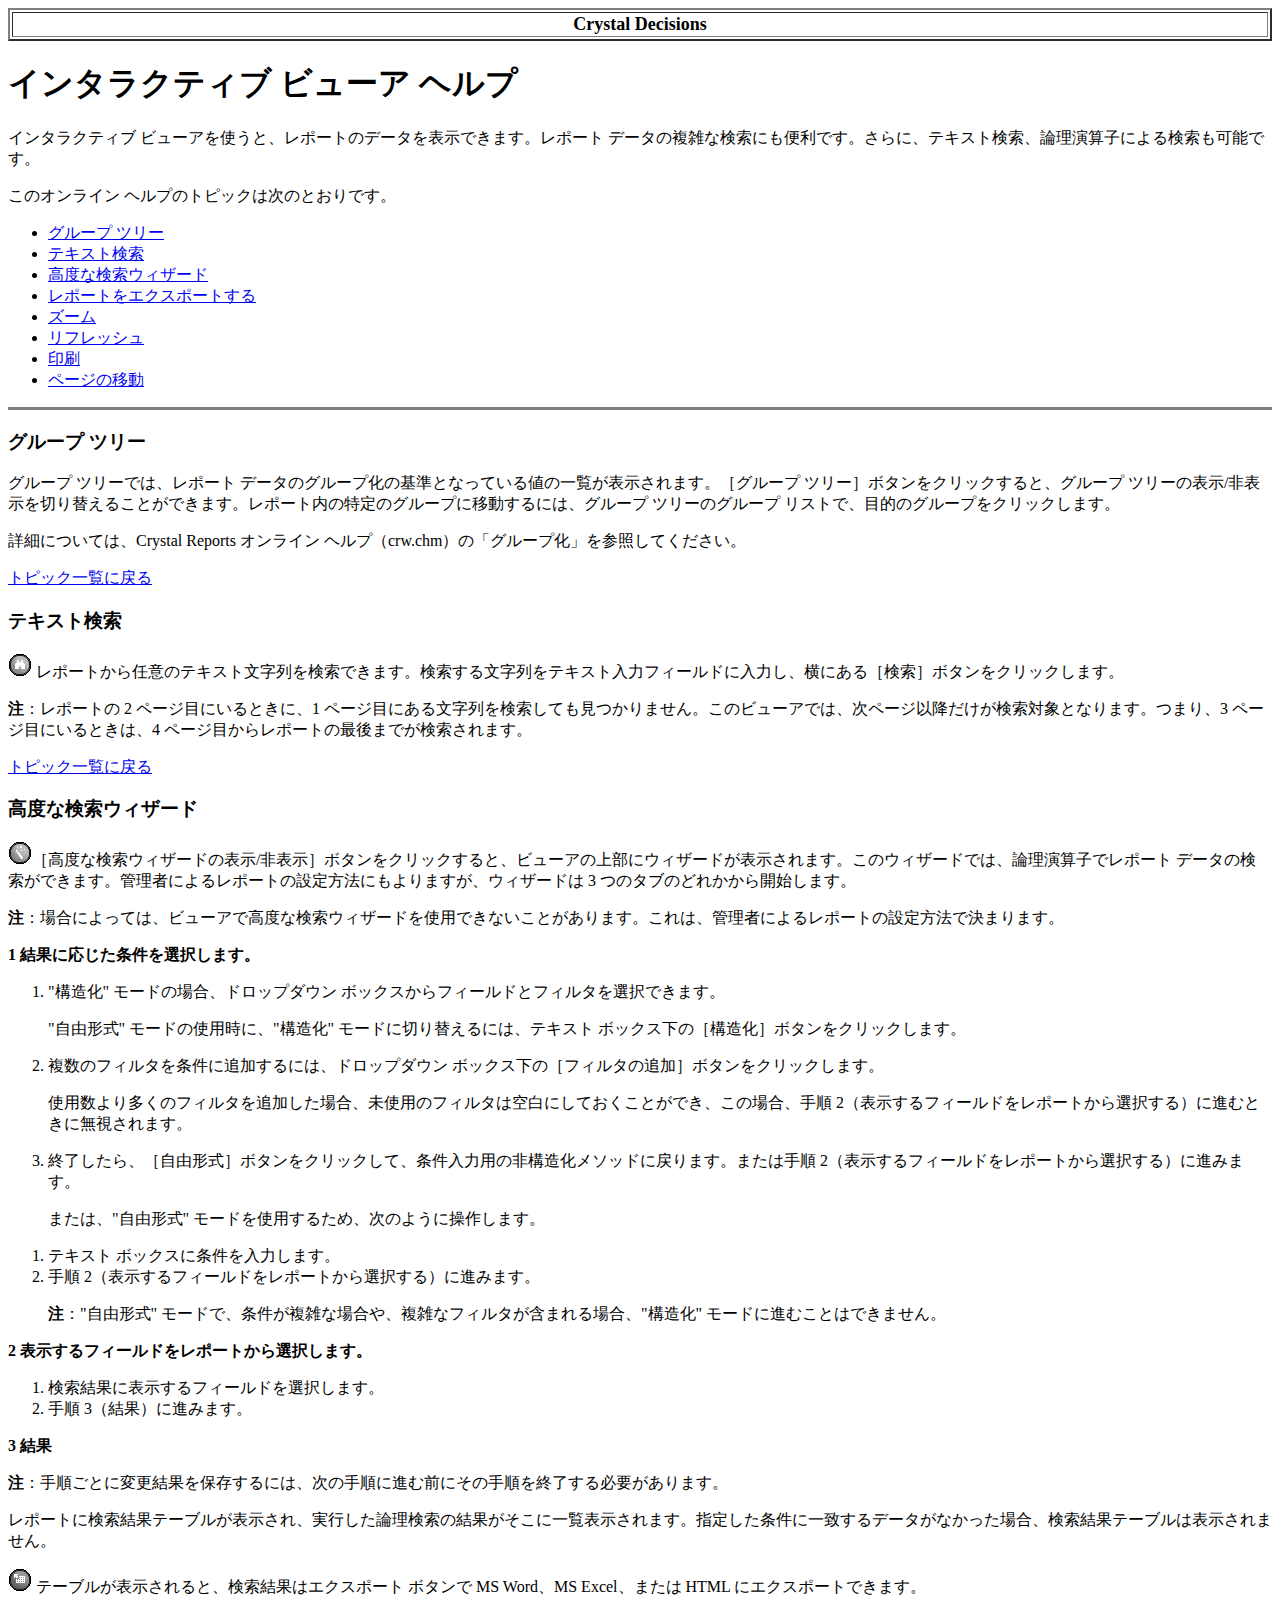
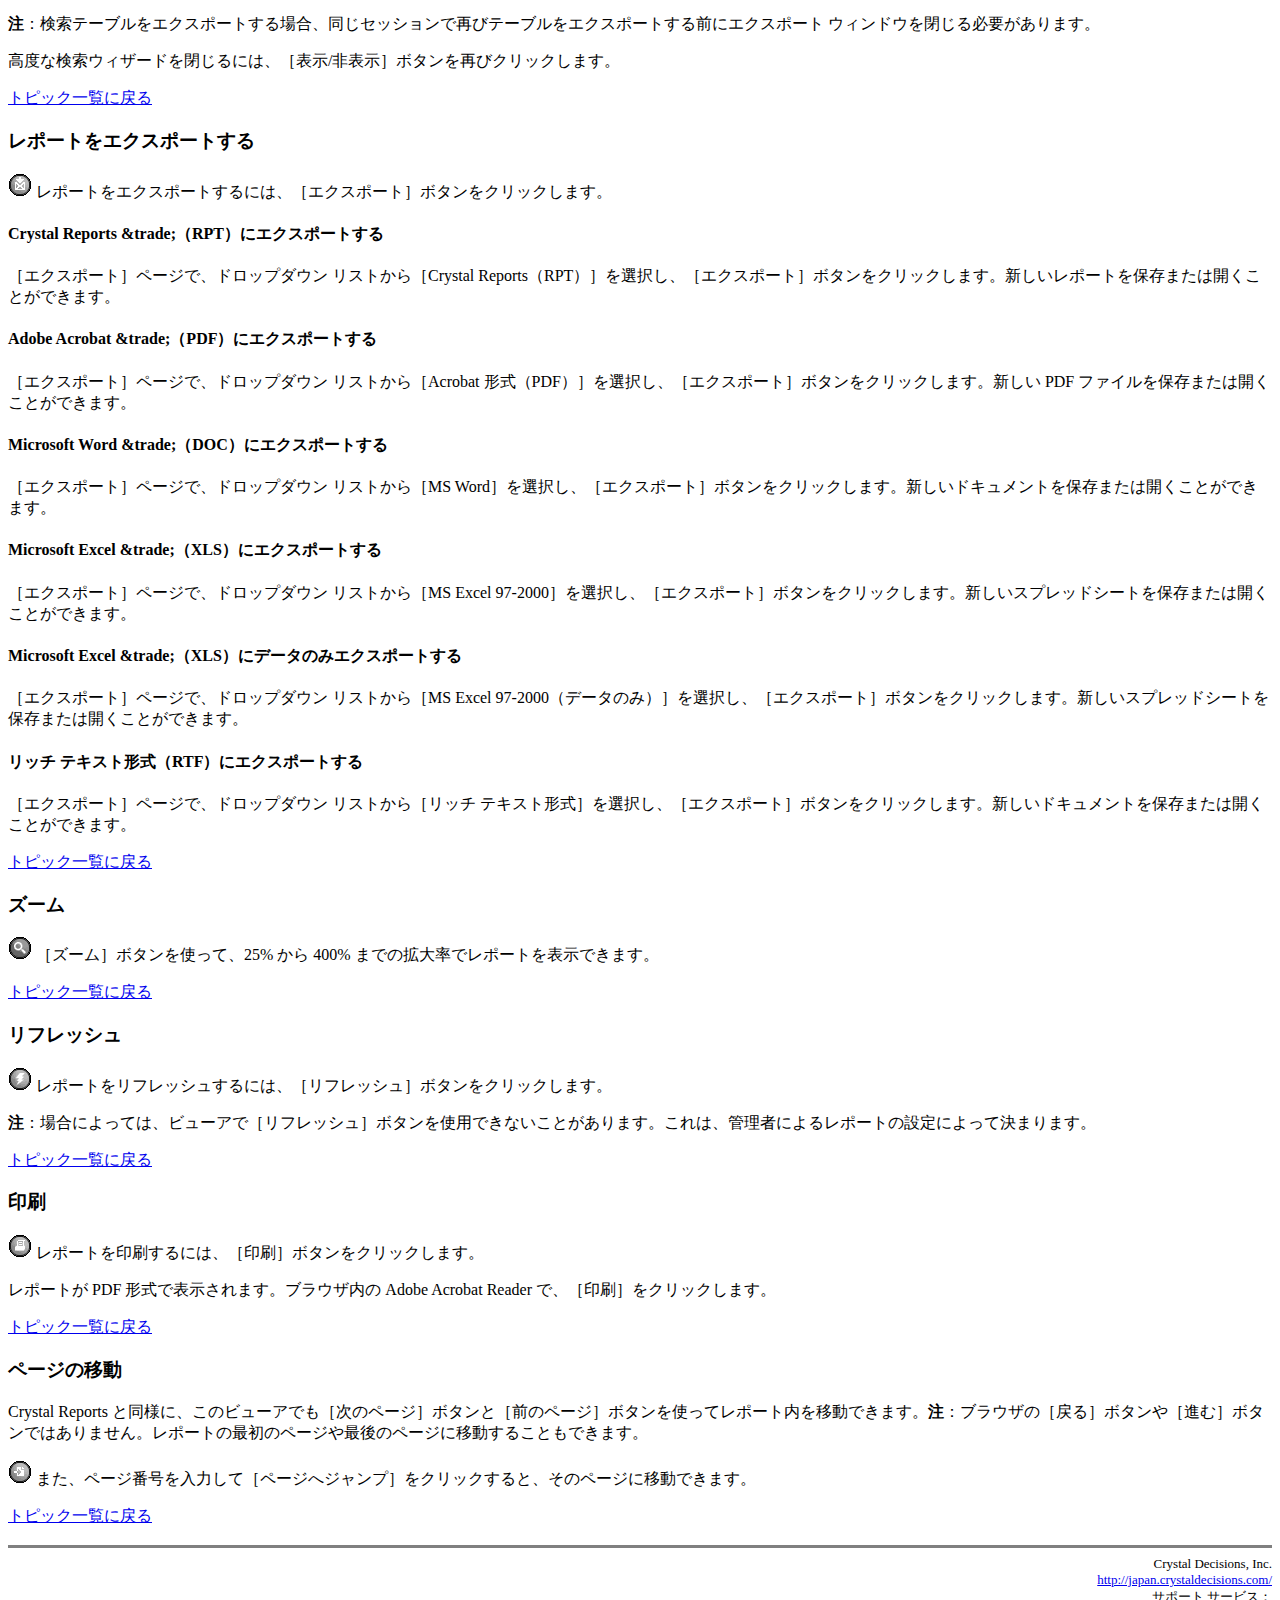
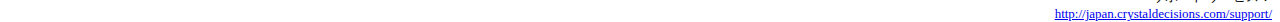
<file: FinalProjectPromise/WebContentPromise/crystalreportviewers/html/InteractiveViewerHelp_ja.htm>
<html>
<head>
<!-- Inserted by TRADOS: --><META HTTP-EQUIV="content-type" CONTENT="text/html; charset=Shift_JIS">


<!--
                 ************************************
                 * Crystal Decisions copyright 2002 *
                 ************************************

-->

<title>�C���^���N�e�B�u �r���[�A �w���v</title>

<A NAME="top"></A>
<TABLE WIDTH = 100% BORDER=2>
<TR>
<TD WIDTH=50% ALIGN=CENTER><B><font size="4">Crystal Decisions</font><BR></TD>
</TR>
</TABLE>


</head>
<body>

<h1>�C���^���N�e�B�u �r���[�A �w���v</h1>

<p>�C���^���N�e�B�u �r���[�A���g���ƁA���|�[�g�̃f�[�^��\���ł��܂��B���|�[�g �f�[�^�̕��G�Ȍ����ɂ��֗��ł��B����ɁA�e�L�X�g�����A�_�����Z�q�ɂ�錟�����\�ł��B</p>

<A NAME="top"></A>
<P>���̃I�����C�� �w���v�̃g�s�b�N�͎��̂Ƃ���ł��B</P>
<UL>
<li><A href="#_Group_Tree">�O���[�v �c���[</A>
<li><A href="#_Text_Search">�e�L�X�g����</A>
<li><A href="#_Boolean_Search">���x�Ȍ����E�B�U�[�h</A>
<li><A href="#_Exporting">���|�[�g���G�N�X�|�[�g����</A>
<li><A href="#_Zoom">�Y�[��</A>
<li><A href="#_Refresh">���t���b�V��</A>
<li><A href="#_Print">���</A>
<li><A href="#_Navigating_by_page">�y�[�W�̈ړ�</A></li></UL>

<P><HR SIZE=3 NOSHADE>

<h3><a name="_Group_Tree"></a>�O���[�v �c���[</h3></I>

<p>�O���[�v �c���[�ł́A���|�[�g �f�[�^�̃O���[�v���̊�ƂȂ��Ă���l�̈ꗗ���\������܂��B�m�O���[�v �c���[�n�{�^�����N���b�N����ƁA�O���[�v �c���[�̕\��/��\����؂�ւ��邱�Ƃ��ł��܂��B���|�[�g���̓���̃O���[�v�Ɉړ�����ɂ́A�O���[�v �c���[�̃O���[�v ���X�g�ŁA�ړI�̃O���[�v���N���b�N���܂��B</p>

<p>�ڍׂɂ��ẮACrystal Reports �I�����C�� �w���v�icrw.chm�j�́u�O���[�v���v���Q�Ƃ��Ă��������B</p>

<p><p><A href="#top">�g�s�b�N�ꗗ�ɖ߂�</A></p>

<h3><a name="_Text_Search"></a>�e�L�X�g����</h3></I>

<p><IMG src="../images/toolbar/msearchover.gif"> ���|�[�g����C�ӂ̃e�L�X�g������������ł��܂��B�������镶������e�L�X�g���̓t�B�[���h�ɓ��͂��A���ɂ���m�����n�{�^�����N���b�N���܂��B</p>

<p><b>��</b>�F���|�[�g�� 2 �y�[�W�ڂɂ���Ƃ��ɁA1 �y�[�W�ڂɂ��镶������������Ă�������܂���B���̃r���[�A�ł́A���y�[�W�ȍ~�����������ΏۂƂȂ�܂��B�܂�A3 �y�[�W�ڂɂ���Ƃ��́A4 �y�[�W�ڂ��烌�|�[�g�̍Ō�܂ł���������܂��B</p>

<p><A href="#top">�g�s�b�N�ꗗ�ɖ߂�</A>

<h3><a name="_Boolean_Search"></a>���x�Ȍ����E�B�U�[�h</h3></I>
<P><IMG src="../images/toolbar/mwizardnextover.gif">�m���x�Ȍ����E�B�U�[�h�̕\��/��\���n�{�^�����N���b�N����ƁA�r���[�A�̏㕔�ɃE�B�U�[�h���\������܂��B���̃E�B�U�[�h�ł́A�_�����Z�q�Ń��|�[�g �f�[�^�̌������ł��܂��B�Ǘ��҂ɂ�郌�|�[�g�̐ݒ���@�ɂ����܂����A�E�B�U�[�h�� 3 �̃^�u�̂ǂꂩ����J�n���܂��B</P>

<P><B>��</B>�F�ꍇ�ɂ���ẮA�r���[�A�ō��x�Ȍ����E�B�U�[�h���g�p�ł��Ȃ����Ƃ�����܂��B����́A�Ǘ��҂ɂ�郌�|�[�g�̐ݒ���@�Ō��܂�܂��B</P>

<P><B>1  ���ʂɉ�����������I�����܂��B</B></P>
<OL>
<LI>&quot;�\����&quot; ���[�h�̏ꍇ�A�h���b�v�_�E�� �{�b�N�X����t�B�[���h�ƃt�B���^��I���ł��܂��B
<p>&quot;���R�`��&quot; ���[�h�̎g�p���ɁA&quot;�\����&quot; ���[�h�ɐ؂�ւ���ɂ́A�e�L�X�g �{�b�N�X���́m�\�����n�{�^�����N���b�N���܂��B</p> 
<LI>�����̃t�B���^�������ɒǉ�����ɂ́A�h���b�v�_�E�� �{�b�N�X���́m�t�B���^�̒ǉ��n�{�^�����N���b�N���܂��B
<p>�g�p����葽���̃t�B���^��ǉ������ꍇ�A���g�p�̃t�B���^�͋󔒂ɂ��Ă������Ƃ��ł��A���̏ꍇ�A�菇 2�i�\������t�B�[���h�����|�[�g����I������j�ɐi�ނƂ��ɖ�������܂��B<p> 
<LI>�I��������A�m���R�`���n�{�^�����N���b�N���āA�������͗p�̔�\�������\�b�h�ɖ߂�܂��B�܂��͎菇 2�i�\������t�B�[���h�����|�[�g����I������j�ɐi�݂܂��B
<P>�܂��́A&quot;���R�`��&quot; ���[�h���g�p���邽�߁A���̂悤�ɑ��삵�܂��B</P></LI>
</OL>
<OL>
<LI>�e�L�X�g �{�b�N�X�ɏ�������͂��܂��B 
<LI>�菇 2�i�\������t�B�[���h�����|�[�g����I������j�ɐi�݂܂��B  
<P><B>��</B>�F&quot;���R�`��&quot; ���[�h�ŁA���������G�ȏꍇ��A���G�ȃt�B���^���܂܂��ꍇ�A&quot;�\����&quot; ���[�h�ɐi�ނ��Ƃ͂ł��܂���B</P>
</LI>
</OL>

<P><b>2  �\������t�B�[���h�����|�[�g����I�����܂��B</b></P>
<OL>
<LI>�������ʂɕ\������t�B�[���h��I�����܂��B 
<LI>�菇 3�i���ʁj�ɐi�݂܂��B</LI>
</OL>

<P><B>3  ����</b></P>
<P><B>��</B>�F�菇���ƂɕύX���ʂ�ۑ�����ɂ́A���̎菇�ɐi�ޑO�ɂ��̎菇���I������K�v������܂��B</P>
<P>���|�[�g�Ɍ������ʃe�[�u�����\������A���s�����_�������̌��ʂ������Ɉꗗ�\������܂��B�w�肵�������Ɉ�v����f�[�^���Ȃ������ꍇ�A�������ʃe�[�u���͕\������܂���B</P>
<P><IMG alt="" src="../images\toolbar\mexporttable.gif"> �e�[�u�����\�������ƁA�������ʂ̓G�N�X�|�[�g �{�^���� MS Word�AMS Excel�A�܂��� HTML �ɃG�N�X�|�[�g�ł��܂��B</P>
<P><B>��</B>�F�����e�[�u�����G�N�X�|�[�g����ꍇ�A�����Z�b�V�����ōĂуe�[�u�����G�N�X�|�[�g����O�ɃG�N�X�|�[�g �E�B���h�E�����K�v������܂��B</P>
<P>���x�Ȍ����E�B�U�[�h�����ɂ́A�m�\��/��\���n�{�^�����ĂуN���b�N���܂��B</P>

<P><A href="#top">�g�s�b�N�ꗗ�ɖ߂�</A> </P>

<h3><a name="_Exporting"></a>���|�[�g���G�N�X�|�[�g����</h3></I>

<p><IMG src="../images/toolbar/mexportover.gif"> ���|�[�g���G�N�X�|�[�g����ɂ́A�m�G�N�X�|�[�g�n�{�^�����N���b�N���܂��B</p>

<h4>Crystal Reports<SPAN style="FONT-SIZE: 12pt; FONT-FAMILY: 'Times New Roman'; mso-fareast-font-family: 'Times New Roman'; mso-ansi-language: EN-US; mso-fareast-language: EN-US; mso-bidi-language: AR-SA"> &amp;trade;</SPAN>�iRPT�j�ɃG�N�X�|�[�g����</h4>

<p>�m�G�N�X�|�[�g�n�y�[�W�ŁA�h���b�v�_�E�� ���X�g����mCrystal Reports�iRPT�j�n��I�����A�m�G�N�X�|�[�g�n�{�^�����N���b�N���܂��B�V�������|�[�g��ۑ��܂��͊J�����Ƃ��ł��܂��B</p>

<h4>Adobe Acrobat<SPAN style="FONT-SIZE: 12pt; FONT-FAMILY: 'Times New Roman'; mso-fareast-font-family: 'Times New Roman'; mso-ansi-language: EN-US; mso-fareast-language: EN-US; mso-bidi-language: AR-SA"> &amp;trade;</SPAN>�iPDF�j�ɃG�N�X�|�[�g����</h4>

<p>�m�G�N�X�|�[�g�n�y�[�W�ŁA�h���b�v�_�E�� ���X�g����mAcrobat �`���iPDF�j�n��I�����A�m�G�N�X�|�[�g�n�{�^�����N���b�N���܂��B�V���� PDF �t�@�C����ۑ��܂��͊J�����Ƃ��ł��܂��B</p>

<h4>Microsoft Word<SPAN style="FONT-SIZE: 12pt; FONT-FAMILY: 'Times New Roman'; mso-fareast-font-family: 'Times New Roman'; mso-ansi-language: EN-US; mso-fareast-language: EN-US; mso-bidi-language: AR-SA"> &amp;trade;</SPAN>�iDOC�j�ɃG�N�X�|�[�g����</h4>

<p>�m�G�N�X�|�[�g�n�y�[�W�ŁA�h���b�v�_�E�� ���X�g����mMS Word�n��I�����A�m�G�N�X�|�[�g�n�{�^�����N���b�N���܂��B�V�����h�L�������g��ۑ��܂��͊J�����Ƃ��ł��܂��B</p>

<h4>Microsoft Excel<SPAN style="FONT-SIZE: 12pt; FONT-FAMILY: 'Times New Roman'; mso-fareast-font-family: 'Times New Roman'; mso-ansi-language: EN-US; mso-fareast-language: EN-US; mso-bidi-language: AR-SA"> &amp;trade;</SPAN>�iXLS�j�ɃG�N�X�|�[�g����</h4>

<p>�m�G�N�X�|�[�g�n�y�[�W�ŁA�h���b�v�_�E�� ���X�g����mMS Excel 97-2000�n��I�����A�m�G�N�X�|�[�g�n�{�^�����N���b�N���܂��B�V�����X�v���b�h�V�[�g��ۑ��܂��͊J�����Ƃ��ł��܂��B</p>

<h4>Microsoft Excel<SPAN style="FONT-SIZE: 12pt; FONT-FAMILY: 'Times New Roman'; mso-fareast-font-family: 'Times New Roman'; mso-ansi-language: EN-US; mso-fareast-language: EN-US; mso-bidi-language: AR-SA"> &amp;trade;</SPAN>�iXLS�j�Ƀf�[�^�̂݃G�N�X�|�[�g����</h4>

<p>�m�G�N�X�|�[�g�n�y�[�W�ŁA�h���b�v�_�E�� ���X�g����mMS Excel 97-2000�i�f�[�^�̂݁j�n��I�����A�m�G�N�X�|�[�g�n�{�^�����N���b�N���܂��B�V�����X�v���b�h�V�[�g��ۑ��܂��͊J�����Ƃ��ł��܂��B</p>

<h4>���b�` �e�L�X�g�`���iRTF�j�ɃG�N�X�|�[�g����</h4>

<p>�m�G�N�X�|�[�g�n�y�[�W�ŁA�h���b�v�_�E�� ���X�g����m���b�` �e�L�X�g�`���n��I�����A�m�G�N�X�|�[�g�n�{�^�����N���b�N���܂��B�V�����h�L�������g��ۑ��܂��͊J�����Ƃ��ł��܂��B</p>

<p><A href="#top">�g�s�b�N�ꗗ�ɖ߂�</A>

<h3><a name="_Zoom"></a>�Y�[��</h3></I>

<p><IMG src="../images/toolbar/mzoom.gif"> �m�Y�[���n�{�^�����g���āA25% ���� 400% �܂ł̊g�嗦�Ń��|�[�g��\���ł��܂��B</p>

<p><A href="#top">�g�s�b�N�ꗗ�ɖ߂�</A>

<h3><a name="_Refresh"></a>���t���b�V��</h3></I>

<p><IMG src="../images/toolbar/mrefreshover.gif"> ���|�[�g�����t���b�V������ɂ́A�m���t���b�V���n�{�^�����N���b�N���܂��B</p>
<P><B>��</B>�F�ꍇ�ɂ���ẮA�r���[�A�Łm���t���b�V���n�{�^�����g�p�ł��Ȃ����Ƃ�����܂��B����́A�Ǘ��҂ɂ�郌�|�[�g�̐ݒ�ɂ���Č��܂�܂��B</P>

<p><A href="#top">�g�s�b�N�ꗗ�ɖ߂�</A>

<h3><a name="_Print"></a>���</h3></I>

<p><IMG src="../images/toolbar/mprintover.gif"> ���|�[�g���������ɂ́A�m����n�{�^�����N���b�N���܂��B</p>

<p>���|�[�g�� PDF �`���ŕ\������܂��B�u���E�U���� Adobe Acrobat Reader �ŁA�m����n���N���b�N���܂��B</p>

<p><A href="#top">�g�s�b�N�ꗗ�ɖ߂�</A>

<h3><a name="_Navigating_by_page"></a>�y�[�W�̈ړ�</h3></I>

<p>Crystal Reports �Ɠ��l�ɁA���̃r���[�A�ł��m���̃y�[�W�n�{�^���Ɓm�O�̃y�[�W�n�{�^�����g���ă��|�[�g�����ړ��ł��܂��B<B>��</B>�F�u���E�U�́m�߂�n�{�^����m�i�ށn�{�^���ł͂���܂���B���|�[�g�̍ŏ��̃y�[�W��Ō�̃y�[�W�Ɉړ����邱�Ƃ��ł��܂��B</p>

<p><IMG src="../images/toolbar/mgotopageover.gif"> �܂��A�y�[�W�ԍ�����͂��ām�y�[�W�փW�����v�n���N���b�N����ƁA���̃y�[�W�Ɉړ��ł��܂��B</p>

<p><A href="#top">�g�s�b�N�ꗗ�ɖ߂�</A>

<h3><I><a name="_Search_Results_Table"></a>  </h3></I>

<p><HR SIZE=3 NOSHADE>

<table align="right" border="0" cellspacing="0" cellpadding="0">
  <tr>
<td align="right"><font size="2">Crystal Decisions, Inc.<br> <a href="http://japan.crystaldecisions.com" target="_blank">http://japan.crystaldecisions.com/</a><br>�T�|�[�g �T�[�r�X�F<br> <a href="http://www.crystaldecisions.com/ipl/default.asp?destination=support" target="_blank">http://japan.crystaldecisions.com/support/</a><br></font></td>
  </tr>
</table>
<P></P>

</body>
</html>
</file>
